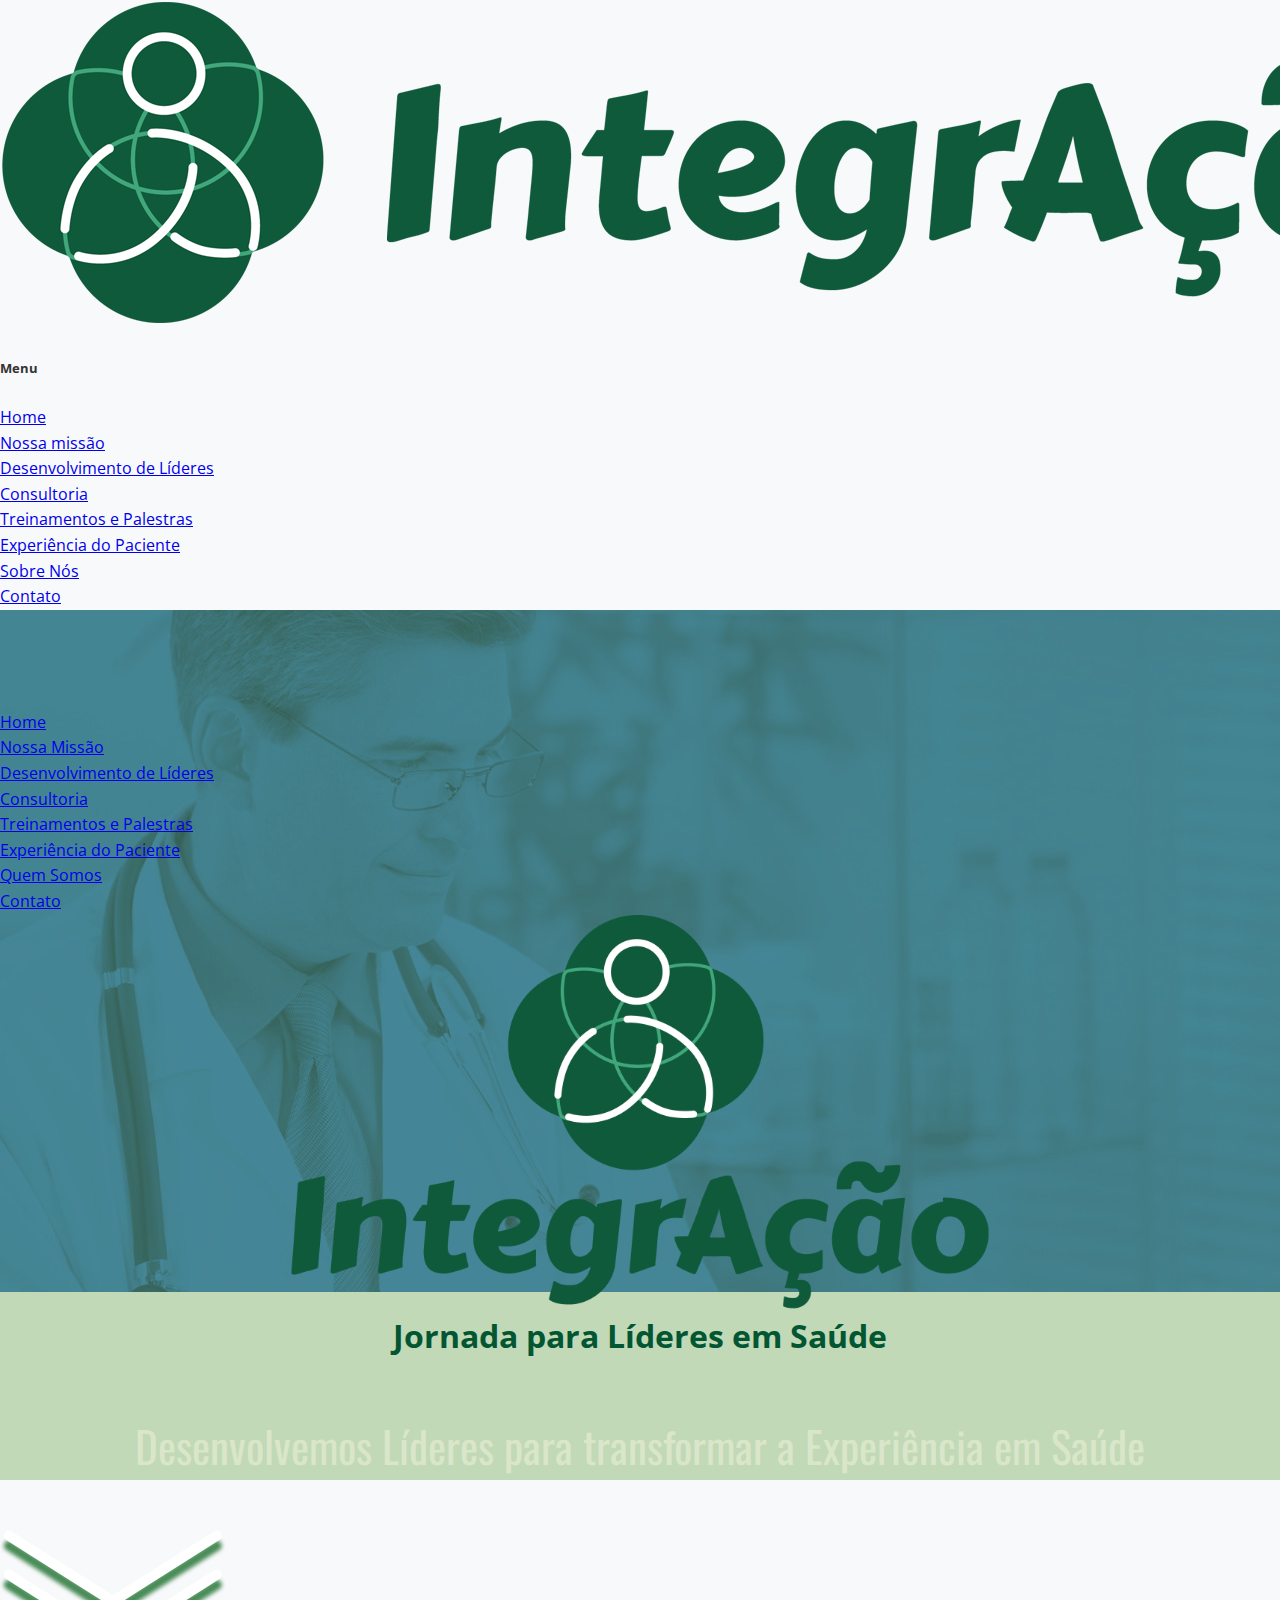
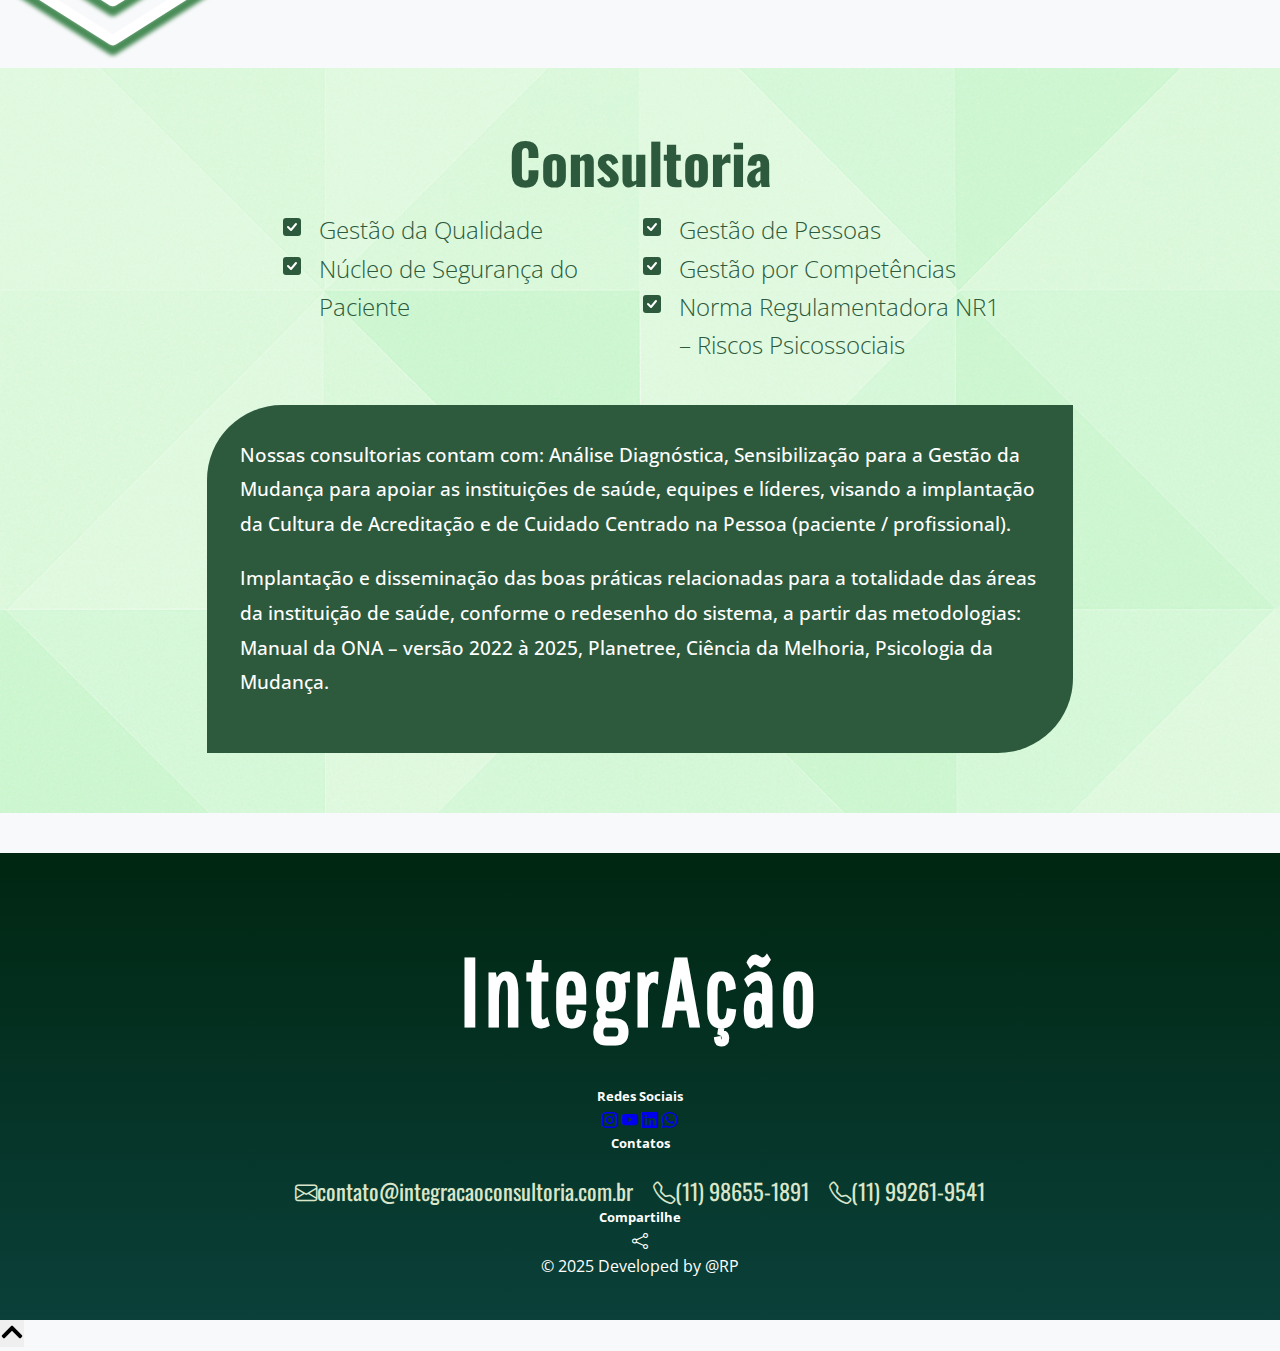
<file: consultoria.html>
<!doctype html>
<html lang="pt-br">

<head>
    <meta charset="utf-8">
    <meta name="viewport" content="width=device-width, initial-scale=1.0">
    <meta name="google-site-verification" content="e7RXTWO5wZ2KxzbtGyNmDHTne6k4O1JAfQ6vNEkvtI4" />

    <meta name="description"
        content="Cuidado centrado na Pessoa. 
    Aqui ensinamos profissionais de saúde a liderar pessoas e potencializar resultados, Experiência da Jornada do Paciente, Transformação da cultura para Colabores e muito mais. Nos siga em nossas redes sociais!">

    <meta property="og:title" content="Integração Consultoria">
    <meta property="og:description"
        content="Cuidado centrado na Pessoa. 
    Aqui ensinamos profissionais de saúde a liderar pessoas e potencializar resultados, Experiência da Jornada do Paciente, Transformação da cultura para Colabores e muito mais. Nos siga em nossas redes sociais!">
    <meta property="og:locale" content="pt_BR">
    <meta property="og:type" content="website">
    <meta property="og:url" content="https://integracaoconsultoria.com.br/">



    <link rel="stylesheet" href="assets/css/consultoria.css">
    <link href="https://unpkg.com/aos@2.3.1/dist/aos.css" rel="stylesheet">
    <link href="https://fonts.googleapis.com/icon?family=Material+Icons" rel="stylesheet">
    <link
        href="https://fonts.googleapis.com/css2?family=Pathway+Gothic+One&family=Open+Sans:wght@400;600;700&family=Oswald:wght@400;700&display=swap"
        rel="stylesheet">
    <link href="https://cdn.jsdelivr.net/npm/bootstrap@5.3.6/dist/css/bootstrap.min.css" rel="stylesheet"
        integrity="sha384-4Q6Gf2aSP4eDXB8Miphtr37CMZZQ5oXLH2yaXMJ2w8e2ZtHTl7GptT4jmndRuHDT" crossorigin="anonymous">
    <link rel="stylesheet" href="https://cdn.jsdelivr.net/npm/bootstrap-icons@1.10.5/font/bootstrap-icons.css">
    <link rel="stylesheet" href="https://cdn.jsdelivr.net/npm/bootstrap-icons@1.11.3/font/bootstrap-icons.min.css">
    <link rel="stylesheet" href="https://cdn.jsdelivr.net/npm/bootstrap-icons@1.13.1/font/bootstrap-icons.min.css">
    <link rel="shortcut icon" href="assets/img/favicon.ico">
    <link rel="preconnect" href="https://fonts.googleapis.com">
    <link rel="preconnect" href="https://fonts.gstatic.com" crossorigin>

    <title>Integração Consultoria</title>

    <script src="https://cdn.jsdelivr.net/npm/@popperjs/core@2.11.8/dist/umd/popper.min.js"
        integrity="sha384-I7E8VVD/ismYTF4hNIPjVp/Zjvgyol6VFvRkX/vR+Vc4jQkC+hVqc2pM8ODewa9r"
        crossorigin="anonymous"></script>
    <script defer src="https://cdn.jsdelivr.net/npm/bootstrap@5.3.6/dist/js/bootstrap.bundle.min.js"></script>
</head>

<body>
    <nav class="navbar bg-body fixed-top">
        <div class="container-fluid">
            <a class="navbar-brand" href="#"><img src="assets/img/logo-nav.png"></a>
            <button class="navbar-toggler" type="button" data-bs-toggle="offcanvas" data-bs-target="#offcanvasNavbar"
                aria-controls="offcanvasNavbar" aria-label="Toggle navigation">
                <span class="navbar-toggler-icon"></span>
            </button>
            <div class="offcanvas offcanvas-end" tabindex="-1" id="offcanvasNavbar"
                aria-labelledby="offcanvasNavbarLabel">
                <div class="offcanvas-header">
                    <h5 class="offcanvas-title" id="offcanvasNavbarLabel"><img class="logo-nav">Menu</h5>
                    <button type="button" class="btn-close" data-bs-dismiss="offcanvas" aria-label="Close"></button>
                </div>
                <div class="container">
                    <hr />
                </div>
                <div class="offcanvas-body">
                    <ul class="navbar-nav justify-content-end flex-grow-1 pe-3">
                        <li class="nav-item">
                            <a class="nav-link" href="index.html#">Home</a>
                        </li>
                        <li class="nav-item">
                            <a class="nav-link" href="index.html#missao">Nossa missão</a>
                        </li>
                        <li class="nav-item">
                            <a class="nav-link" href="lideres.html#lideres">Desenvolvimento de Líderes</a>
                        </li>
                        <li class="nav-item">
                            <a class="nav-link active" href="consultoria.html#consultoria">Consultoria</a>
                        </li>
                        <li class="nav-item">
                            <a class="nav-link" href="treinamentos.html#treinamentos">Treinamentos e Palestras</a>
                        </li>
                        <li class="nav-item">
                            <a class="nav-link" href="experiencia.html#experiencia">Experiência do Paciente</a>
                        </li>
                        <li class="nav-item">
                            <a class="nav-link" href="index.html#section06">Sobre Nós</a>
                        </li>
                        <li class="nav-item">
                            <a class="nav-link" href="index.html#contato">Contato</a>
                        </li>
                    </ul>
                </div>
            </div>
        </div>
    </nav>

    <!-- Navbar -->

    <div class="main-cointaner">
        <div class="background-wrapper">
            <header>
                <div class="fullyheader">
                    <section id="header">
                        <div class="nav-desktop">
                            <div class="container-fluid p-3 bg-opacity-100 m-auto fixed-top d-flex flex-column">
                                <ul class="nav nav-pills  nav-tabs gap-2 justify-content-center">
                                    <li class="nav-item"><a href="index.html#" class="nav-link text-light">Home</a></li>
                                    <li class="nav-item"><a href="index.html#missao" class="nav-link text-light">Nossa
                                            Missão</a></li>
                                    <li class="nav-item"><a href="lideres.html#lideres"
                                            class="nav-link text-light">Desenvolvimento de Líderes</a></li>
                                    <li class="nav-item"><a href="consultoria.html#consultoria"
                                            class="nav-link active text-light">Consultoria</a></li>
                                    <li class="nav-item"><a href="treinamentos.html#treinamentos"
                                            class="nav-link text-light">Treinamentos e Palestras</a></li>
                                    <li class="nav-item"><a href="experiencia.html#experiencia"
                                            class="nav-link text-light">Experiência do Paciente</a></li>
                                    <li class="nav-item"><a href="index.html#section06" class="nav-link text-light">Quem
                                            Somos</a></li>
                                    <li class="nav-item"><a href="index.html#contato"
                                            class="nav-link text-light">Contato</a></li>
                                </ul>
                            </div>
                        </div>

                        <div id="logo">
                            <img src="assets/img/logo-light.png" alt="Logo da Integração Consultoria">
                            <h1>Jornada para Líderes em Saúde</h1>
                            <h2>Desenvolvemos Líderes para transformar a Experiência em Saúde</h2>
                        </div>
                    </section>
                    <div id="downPage">
                        <img src="assets/img/down-arrow.png" title="Para baixo" alt="Seta indicando para baixo">
                    </div>
                </div>
            </header>
        </div>
        <main>
            <div id="consultoria">

                <!---------------------------------  CONSULTORIA ------------------------------------------>

                <section class="consultoria-section">
                    <div class="container">
                        <h1 class="main-title">Consultoria</h1>
                        <div class="consultoria-items">
                            <div class="consultoria-item">
                                <div class="consultoria-item-box">
                                    <div class="consultoria-sub-item">
                                        <div class="checkbox-icon">
                                            <svg width="24" height="24" viewBox="0 0 24 24" fill="none"
                                                xmlns="http://www.w3.org/2000/svg">
                                                <rect x="3" y="3" width="18" height="18" rx="3" fill="#2d5a3d" />
                                                <path d="M8 12L11 15L16 9" stroke="white" stroke-width="2"
                                                    stroke-linecap="round" stroke-linejoin="round" />
                                            </svg>
                                        </div>
                                        <p>Gestão da Qualidade</p>
                                    </div>
                                    <div class="consultoria-sub-item">
                                        <div class="checkbox-icon">
                                            <svg width="24" height="24" viewBox="0 0 24 24" fill="none"
                                                xmlns="http://www.w3.org/2000/svg">
                                                <rect x="3" y="3" width="18" height="18" rx="3" fill="#2d5a3d" />
                                                <path d="M8 12L11 15L16 9" stroke="white" stroke-width="2"
                                                    stroke-linecap="round" stroke-linejoin="round" />
                                            </svg>
                                        </div>
                                        <p>Núcleo de Segurança do Paciente</p>
                                    </div>
                                </div>
                            </div>
                            <div class="consultoria-item">
                                <div class="consultoria-item-box">
                                    <div class="consultoria-sub-item">
                                        <div class="checkbox-icon">
                                            <svg width="24" height="24" viewBox="0 0 24 24" fill="none"
                                                xmlns="http://www.w3.org/2000/svg">
                                                <rect x="3" y="3" width="18" height="18" rx="3" fill="#2d5a3d" />
                                                <path d="M8 12L11 15L16 9" stroke="white" stroke-width="2"
                                                    stroke-linecap="round" stroke-linejoin="round" />
                                            </svg>
                                        </div>
                                        <p>Gestão de Pessoas</p>
                                    </div>
                                    <div class="consultoria-sub-item">
                                        <div class="checkbox-icon">
                                            <svg width="24" height="24" viewBox="0 0 24 24" fill="none"
                                                xmlns="http://www.w3.org/2000/svg">
                                                <rect x="3" y="3" width="18" height="18" rx="3" fill="#2d5a3d" />
                                                <path d="M8 12L11 15L16 9" stroke="white" stroke-width="2"
                                                    stroke-linecap="round" stroke-linejoin="round" />
                                            </svg>
                                        </div>
                                        <p>Gestão por Competências</p>
                                    </div>
                                    <div class="consultoria-sub-item">
                                        <div class="checkbox-icon">
                                            <svg width="24" height="24" viewBox="0 0 24 24" fill="none"
                                                xmlns="http://www.w3.org/2000/svg">
                                                <rect x="3" y="3" width="18" height="18" rx="3" fill="#2d5a3d" />
                                                <path d="M8 12L11 15L16 9" stroke="white" stroke-width="2"
                                                    stroke-linecap="round" stroke-linejoin="round" />
                                            </svg>
                                        </div>
                                        <p>Norma Regulamentadora NR1 – Riscos Psicossociais</p>
                                    </div>
                                </div>
                            </div>
                        </div>
                        <div class="consultoria-group-text">
                            <p class="consultoria-text">
                                Nossas consultorias contam com: Análise Diagnóstica, Sensibilização para a Gestão da
                                Mudança para apoiar as instituições de saúde, equipes e líderes, visando a implantação
                                da Cultura de Acreditação e de Cuidado Centrado na Pessoa (paciente / profissional).
                            </p>
                            <p class="consultoria-text">
                                Implantação e disseminação das boas práticas relacionadas para a totalidade das áreas da
                                instituição de saúde, conforme o redesenho do sistema, a partir das metodologias: Manual
                                da ONA – versão 2022 à 2025, Planetree, Ciência da Melhoria, Psicologia da Mudança.
                            </p>
                        </div>
                    </div>
                </section>
            </div>

        </main>
        <footer class="border-top border-light">
            <div id="contato"></div>
            <div class="text-white text-center text-lg-start">

                <div class="text-center" style='font-family: "Pathway Gothic One", serif; letter-spacing: 4px'>
                    <h1 class="pt-3" style="font-weight: 700; font-size: 6em">IntegrAção</h1>
                </div>
                <div id="footerContent" class="container p-4">
                    <div id="footerSub" class="mt-4">
                        <div class="col-lg-4 col-md-12 mb-4 mb-md-0">
                            <h5 class="text-uppercase mb-4">Redes Sociais</h5>
                            <div class="mt-4">
                                <a class="btn btn-outline-light btn-floating m-1"
                                    href="https://www.instagram.com/vcmaislider/" target="_blank"
                                    rel="noopener noreferrer" role="button"><i class="bi bi-instagram"></i></a>
                                <a class="btn btn-outline-light btn-floating m-1"
                                    href="https://www.youtube.com/@vcmaislider/" target="_blank"
                                    rel="noopener noreferrer" role="button"><i class="bi bi-youtube"></i></a>
                                <a class="btn btn-outline-light btn-floating m-1"
                                    href="https://www.linkedin.com/company/integração-jornada-para-líderes-em-saúde"
                                    target="_blank" rel="noopener noreferrer" role="button"><i
                                        class="bi bi-linkedin"></i></a>
                                <a class="btn btn-outline-light btn-floating m-1"
                                    href="https://wa.me/5511992619541?text=Olá!%20Vi%20seu%20Site%20e%20gostaria%20de%20entrar%20em%20contato!"
                                    target="_blank" rel="noopener noreferrer" role="button"><i
                                        class="bi bi-whatsapp"></i></a>
                            </div>
                        </div>
                        <div id="contatos" class="col-lg-4 col-md-6 mb-4 mb-md-0">
                            <div class="contatosContent">
                                <h5 class="text-uppercase ml-3 mb-4 pb-1">Contatos</h5>

                                <ul>
                                    <li id="mail" class="mb-3">
                                        <span><i class="bi bi-envelope"></i></span><span
                                            class="ms-2">contato@integracaoconsultoria.com.br</span>
                                    </li>
                                    <li class="mb-3">
                                        <span><i class="bi bi-telephone"></i></span><span class="ms-2">(11)
                                            98655-1891</span>
                                    </li>
                                    <li class="mb-3">
                                        <span><i class="bi bi-telephone"></i></span><span class="ms-2">(11)
                                            99261-9541</span>
                                    </li>
                                </ul>
                            </div>
                        </div>
                        <div class="col-lg-4 col-md-12 mb-4 mb-md-0">
                            <div id="shareSpace">
                                <h5 class="text-uppercase mb-4">Compartilhe</h5>
                                <div>
                                    <a class="btn btn-outline-light btn-floating m-1" role="button"><i
                                            class="bi bi-share shareButton"></i></a>
                                </div>
                            </div>
                        </div>
                    </div>
                </div>
            </div>
            <div class="container">
                <hr class="footerdivider">
                <p>&copy; 2025 Developed by @RP</p>
            </div>
        </footer>

        <button onclick="topFunction()" id="myBtn" title="Go to top">
            <svg xmlns="http://www.w3.org/2000/svg" viewBox="0 0 448 512" fill="currentColor" stroke="currentColor"
                stroke-width="2" width="24" height="24">
                <path fill-rule="evenodd"
                    d="M241 130.5l194.3 194.3c9.4 9.4 9.4 24.6 0 33.9l-22.7 22.7c-9.4 9.4-24.5 9.4-33.9 0L224 227.5 69.3 381.5c-9.4 9.3-24.5 9.3-33.9 0l-22.7-22.7c-9.4-9.4-9.4-24.6 0-33.9L207 130.5c9.4-9.4 24.6-9.4 33.9 0z"
                    clip-rule="evenodd"></path>
            </svg>
            </svg>
        </button>
        <script type="text/javascript" src="assets/js/javascript.js"></script>
        <script src="https://unpkg.com/aos@next/dist/aos.js"></script>
        <script>
            AOS.init();
        </script>
</body>

</html>
</file>
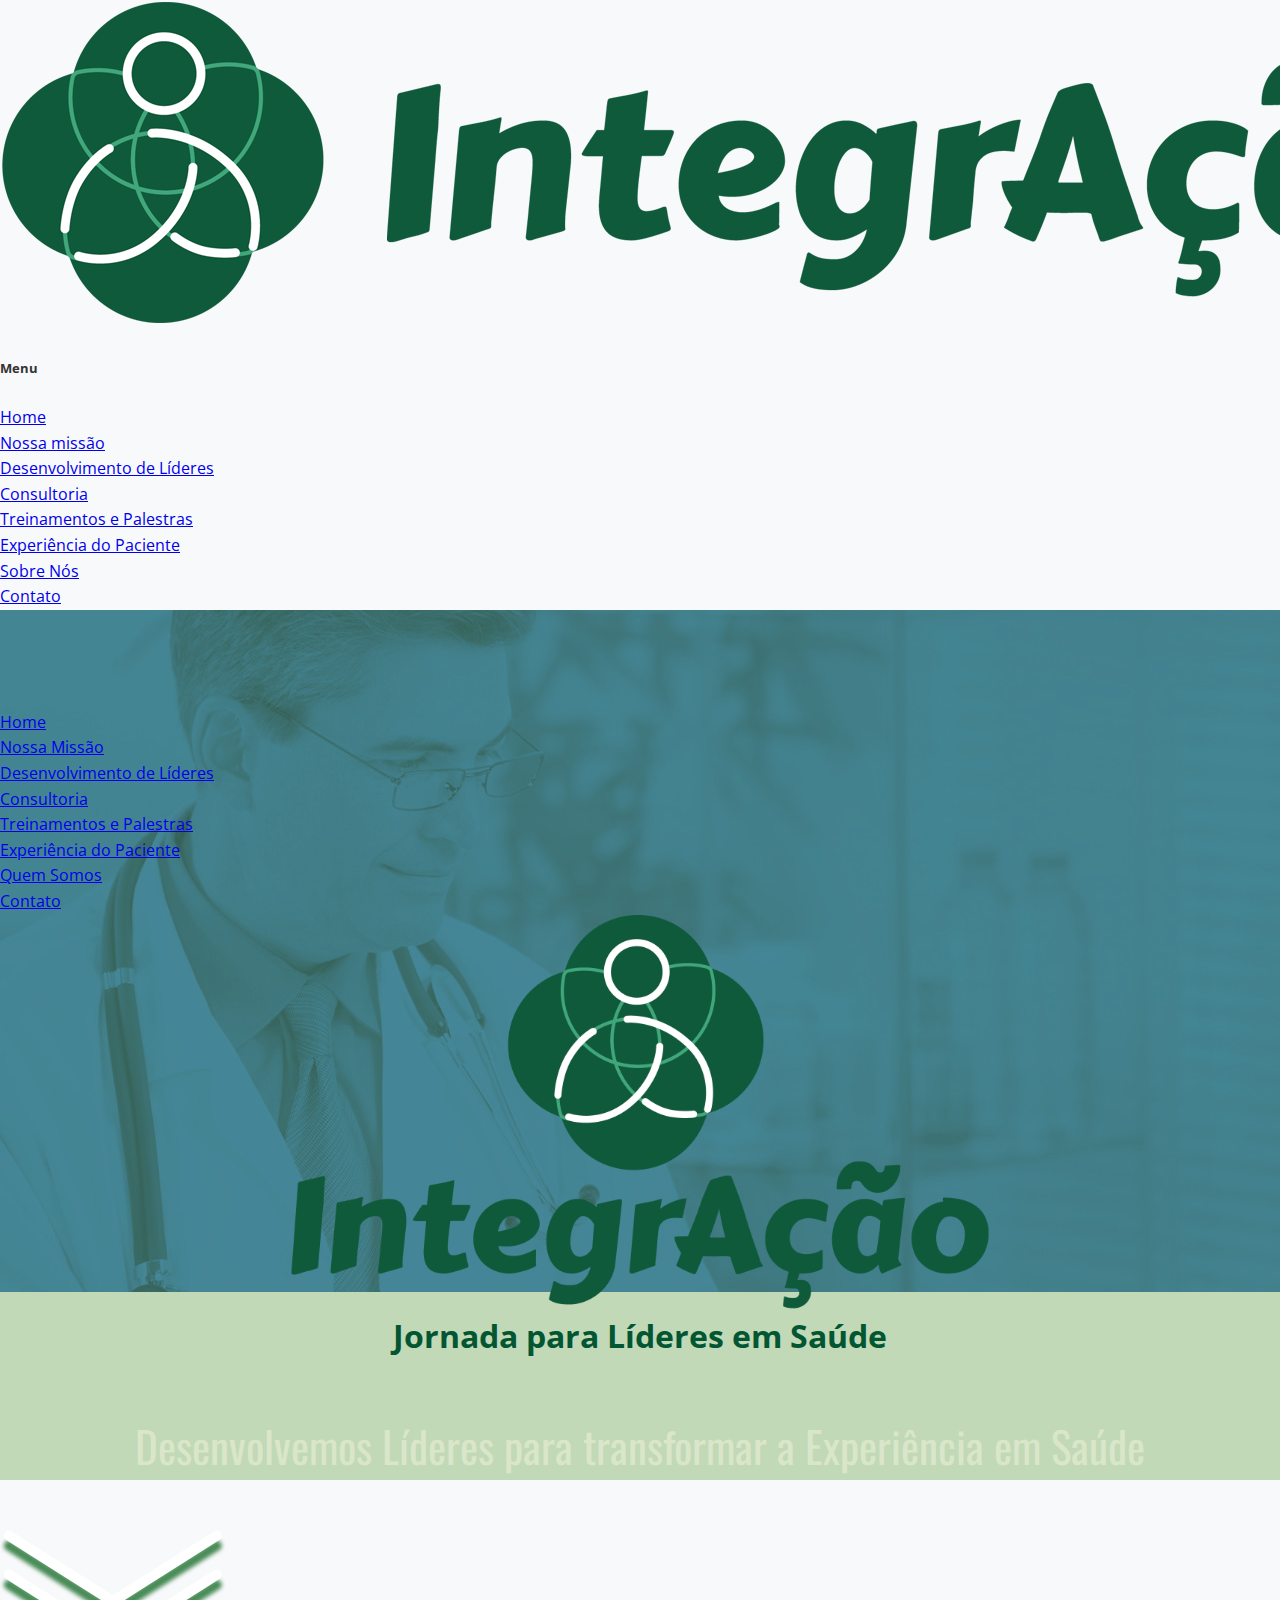
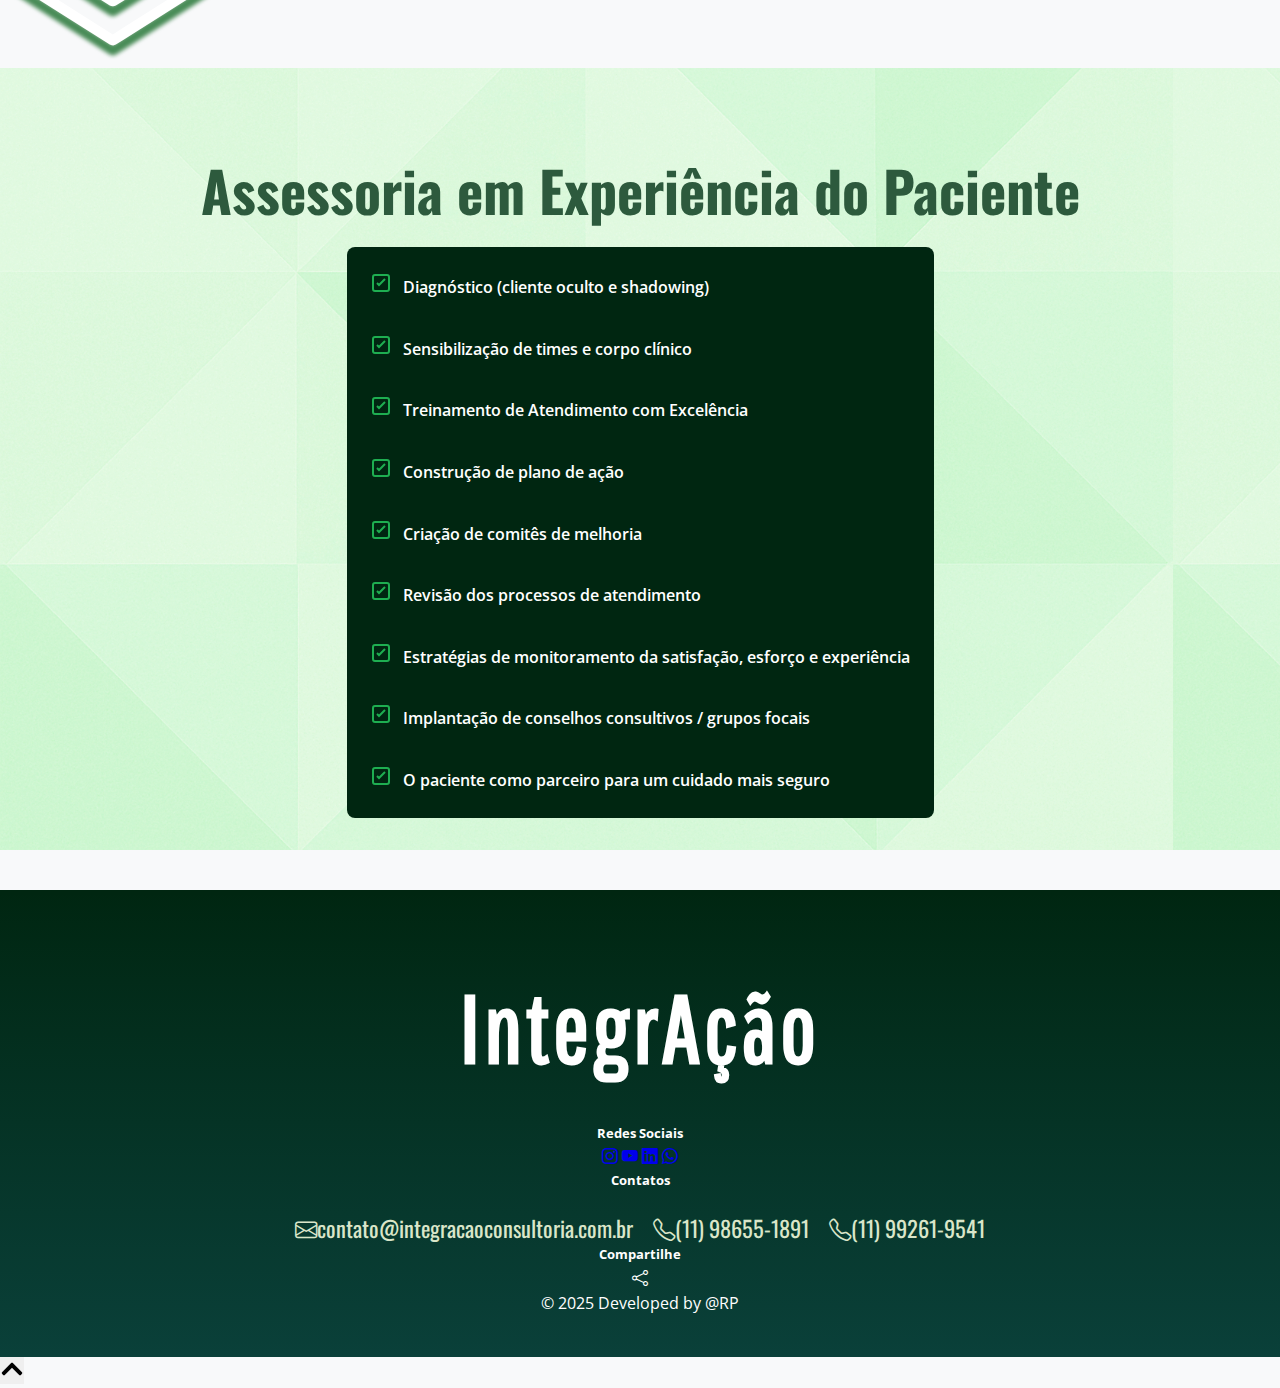
<file: experiencia.html>
<!doctype html>
<html lang="pt-br">

<head>
    <meta charset="utf-8">
    <meta name="viewport" content="width=device-width, initial-scale=1.0">
    <meta name="google-site-verification" content="e7RXTWO5wZ2KxzbtGyNmDHTne6k4O1JAfQ6vNEkvtI4" />

    <meta name="description"
        content="Cuidado centrado na Pessoa. 
    Aqui ensinamos profissionais de saúde a liderar pessoas e potencializar resultados, Experiência da Jornada do Paciente, Transformação da cultura para Colabores e muito mais. Nos siga em nossas redes sociais!">

    <meta property="og:title" content="Integração Consultoria">
    <meta property="og:description"
        content="Cuidado centrado na Pessoa. 
    Aqui ensinamos profissionais de saúde a liderar pessoas e potencializar resultados, Experiência da Jornada do Paciente, Transformação da cultura para Colabores e muito mais. Nos siga em nossas redes sociais!">
    <meta property="og:locale" content="pt_BR">
    <meta property="og:type" content="website">
    <meta property="og:url" content="https://integracaoconsultoria.com.br/">



    <link rel="stylesheet" href="assets/css/paciente.css">
    <link href="https://unpkg.com/aos@2.3.1/dist/aos.css" rel="stylesheet">
    <link href="https://fonts.googleapis.com/icon?family=Material+Icons" rel="stylesheet">
    <link
        href="https://fonts.googleapis.com/css2?family=Pathway+Gothic+One&family=Open+Sans:wght@400;600;700&family=Oswald:wght@400;700&display=swap"
        rel="stylesheet">
    <link href="https://cdn.jsdelivr.net/npm/bootstrap@5.3.6/dist/css/bootstrap.min.css" rel="stylesheet"
        integrity="sha384-4Q6Gf2aSP4eDXB8Miphtr37CMZZQ5oXLH2yaXMJ2w8e2ZtHTl7GptT4jmndRuHDT" crossorigin="anonymous">
    <link rel="stylesheet" href="https://cdn.jsdelivr.net/npm/bootstrap-icons@1.10.5/font/bootstrap-icons.css">
    <link rel="stylesheet" href="https://cdn.jsdelivr.net/npm/bootstrap-icons@1.11.3/font/bootstrap-icons.min.css">
    <link rel="stylesheet" href="https://cdn.jsdelivr.net/npm/bootstrap-icons@1.13.1/font/bootstrap-icons.min.css">
    <link rel="shortcut icon" href="assets/img/favicon.ico">
    <link rel="preconnect" href="https://fonts.googleapis.com">
    <link rel="preconnect" href="https://fonts.gstatic.com" crossorigin>

    <title>Integração Consultoria</title>

    <script src="https://cdn.jsdelivr.net/npm/@popperjs/core@2.11.8/dist/umd/popper.min.js"
        integrity="sha384-I7E8VVD/ismYTF4hNIPjVp/Zjvgyol6VFvRkX/vR+Vc4jQkC+hVqc2pM8ODewa9r"
        crossorigin="anonymous"></script>
    <script defer src="https://cdn.jsdelivr.net/npm/bootstrap@5.3.6/dist/js/bootstrap.bundle.min.js"></script>
</head>

<body>
    <nav class="navbar bg-body fixed-top">
        <div class="container-fluid">
            <a class="navbar-brand" href="#"><img src="assets/img/logo-nav.png"></a>
            <button class="navbar-toggler" type="button" data-bs-toggle="offcanvas" data-bs-target="#offcanvasNavbar"
                aria-controls="offcanvasNavbar" aria-label="Toggle navigation">
                <span class="navbar-toggler-icon"></span>
            </button>
            <div class="offcanvas offcanvas-end" tabindex="-1" id="offcanvasNavbar"
                aria-labelledby="offcanvasNavbarLabel">
                <div class="offcanvas-header">
                    <h5 class="offcanvas-title" id="offcanvasNavbarLabel"><img class="logo-nav">Menu</h5>
                    <button type="button" class="btn-close" data-bs-dismiss="offcanvas" aria-label="Close"></button>
                </div>
                <div class="container">
                    <hr />
                </div>
                <div class="offcanvas-body">
                    <ul class="navbar-nav justify-content-end flex-grow-1 pe-3">
                        <li class="nav-item">
                            <a class="nav-link" href="index.html#">Home</a>
                        </li>
                        <li class="nav-item">
                            <a class="nav-link" href="index.html#missao">Nossa missão</a>
                        </li>
                        <li class="nav-item">
                            <a class="nav-link" href="lideres.html#lideres">Desenvolvimento de Líderes</a>
                        </li>
                        <li class="nav-item">
                            <a class="nav-link" href="consultoria.html#consultoria">Consultoria</a>
                        </li>
                        <li class="nav-item">
                            <a class="nav-link" href="treinamentos.html#treinamentos">Treinamentos e Palestras</a>
                        </li>
                        <li class="nav-item">
                            <a class="nav-link active" href="experiencia.html#experiencia">Experiência do Paciente</a>
                        </li>
                        <li class="nav-item">
                            <a class="nav-link" href="index.html#section06">Sobre Nós</a>
                        </li>
                        <li class="nav-item">
                            <a class="nav-link" href="index.html#contato">Contato</a>
                        </li>
                    </ul>
                </div>
            </div>
        </div>
    </nav>

    <!-- Navbar -->

    <div class="main-cointaner">
        <div class="background-wrapper">
            <header>
                <div class="fullyheader">
                    <section id="header">
                        <div class="nav-desktop">
                            <div class="container-fluid p-3 bg-opacity-100 m-auto fixed-top d-flex flex-column">
                                <ul class="nav nav-pills  nav-tabs gap-2 justify-content-center">
                                    <li class="nav-item"><a href="index.html#" class="nav-link text-light">Home</a></li>
                                    <li class="nav-item"><a href="index.html#missao" class="nav-link text-light">Nossa
                                            Missão</a></li>
                                    <li class="nav-item"><a href="lideres.html#lideres"
                                            class="nav-link text-light">Desenvolvimento de Líderes</a></li>
                                    <li class="nav-item"><a href="consultoria.html#consultoria"
                                            class="nav-link text-light">Consultoria</a></li>
                                    <li class="nav-item"><a href="treinamentos.html#treinamentos"
                                            class="nav-link text-light">Treinamentos e Palestras</a></li>
                                    <li class="nav-item"><a href="experiencia.html#experiencia"
                                            class="nav-link active text-light">Experiência do Paciente</a></li>
                                    <li class="nav-item"><a href="index.html#section06" class="nav-link text-light">Quem
                                            Somos</a></li>
                                    <li class="nav-item"><a href="index.html#contato"
                                            class="nav-link text-light">Contato</a></li>
                                </ul>
                            </div>
                        </div>

                        <div id="logo">
                            <img src="assets/img/logo-light.png" alt="Logo da Integração Consultoria">
                            <h1>Jornada para Líderes em Saúde</h1>
                            <h2>Desenvolvemos Líderes para transformar a Experiência em Saúde</h2>
                        </div>
                    </section>
                    <div id="downPage">
                        <img src="assets/img/down-arrow.png" title="Para baixo" alt="Seta indicando para baixo">
                    </div>
                </div>
            </header>
        </div>
        <main>
            <!--    -------------------------------  EXPERIÊNCIA DO PACIENTE ---------------------------------------- -->

            <section class="experiencia-section">
                <div id="experiencia"></div>
                <div class="container">
                    <!-- Título principal -->
                    <div class="header-section">
                        <h1 class="main-title">Assessoria em Experiência do Paciente</h1>
                    </div>

                    <!-- Conteúdo principal -->
                    <div class="xp-content-section">
                        <div class="xp-main-categories">
                            <div class="xp-category-item">
                                <div class="xp-checkbox-icon">
                                    <svg width="20" height="20" viewBox="0 0 20 20" fill="none"
                                        xmlns="http://www.w3.org/2000/svg">
                                        <rect x="2" y="2" width="16" height="16" rx="2" stroke="#1eae51"
                                            stroke-width="2" fill="none" />
                                        <path d="M6 10l2 2 6-6" stroke="#1eae51" stroke-width="2" fill="none" />
                                    </svg>
                                </div>
                                <span class="xp-category-text">Diagnóstico (cliente oculto e shadowing)</span>
                            </div>
                            <div class="xp-category-item">
                                <div class="xp-checkbox-icon">
                                    <svg width="20" height="20" viewBox="0 0 20 20" fill="none"
                                        xmlns="http://www.w3.org/2000/svg">
                                        <rect x="2" y="2" width="16" height="16" rx="2" stroke="#1eae51"
                                            stroke-width="2" fill="none" />
                                        <path d="M6 10l2 2 6-6" stroke="#1eae51" stroke-width="2" fill="none" />
                                    </svg>
                                </div>
                                <span class="xp-category-text">Sensibilização de times e corpo clínico</span>
                            </div>
                            <div class="xp-category-item">
                                <div class="xp-checkbox-icon">
                                    <svg width="20" height="20" viewBox="0 0 20 20" fill="none"
                                        xmlns="http://www.w3.org/2000/svg">
                                        <rect x="2" y="2" width="16" height="16" rx="2" stroke="#1eae51"
                                            stroke-width="2" fill="none" />
                                        <path d="M6 10l2 2 6-6" stroke="#1eae51" stroke-width="2" fill="none" />
                                    </svg>
                                </div>
                                <span class="xp-category-text">Treinamento de Atendimento com Excelência</span>
                            </div>

                            <div class="xp-category-item">
                                <div class="xp-checkbox-icon">
                                    <svg width="20" height="20" viewBox="0 0 20 20" fill="none"
                                        xmlns="http://www.w3.org/2000/svg">
                                        <rect x="2" y="2" width="16" height="16" rx="2" stroke="#1eae51"
                                            stroke-width="2" fill="none" />
                                        <path d="M6 10l2 2 6-6" stroke="#1eae51" stroke-width="2" fill="none" />
                                    </svg>
                                </div>
                                <span class="xp-category-text">Construção de plano de ação</span>
                            </div>

                            <div class="xp-category-item">
                                <div class="xp-checkbox-icon">
                                    <svg width="20" height="20" viewBox="0 0 20 20" fill="none"
                                        xmlns="http://www.w3.org/2000/svg">
                                        <rect x="2" y="2" width="16" height="16" rx="2" stroke="#1eae51"
                                            stroke-width="2" fill="none" />
                                        <path d="M6 10l2 2 6-6" stroke="#1eae51" stroke-width="2" fill="none" />
                                    </svg>
                                </div>
                                <span class="xp-category-text">Criação de comitês de melhoria</span>
                            </div>

                            <div class="xp-category-item">
                                <div class="xp-checkbox-icon">
                                    <svg width="20" height="20" viewBox="0 0 20 20" fill="none"
                                        xmlns="http://www.w3.org/2000/svg">
                                        <rect x="2" y="2" width="16" height="16" rx="2" stroke="#1eae51"
                                            stroke-width="2" fill="none" />
                                        <path d="M6 10l2 2 6-6" stroke="#1eae51" stroke-width="2" fill="none" />
                                    </svg>
                                </div>
                                <span class="xp-category-text">Revisão dos processos de atendimento</span>
                            </div>

                            <div class="xp-category-item">
                                <div class="xp-checkbox-icon">
                                    <svg width="20" height="20" viewBox="0 0 20 20" fill="none"
                                        xmlns="http://www.w3.org/2000/svg">
                                        <rect x="2" y="2" width="16" height="16" rx="2" stroke="#1eae51"
                                            stroke-width="2" fill="none" />
                                        <path d="M6 10l2 2 6-6" stroke="#1eae51" stroke-width="2" fill="none" />
                                    </svg>
                                </div>
                                <span class="xp-category-text">Estratégias de monitoramento da satisfação, esforço e
                                    experiência</span>
                            </div>

                            <div class="xp-category-item">
                                <div class="xp-checkbox-icon">
                                    <svg width="20" height="20" viewBox="0 0 20 20" fill="none"
                                        xmlns="http://www.w3.org/2000/svg">
                                        <rect x="2" y="2" width="16" height="16" rx="2" stroke="#1eae51"
                                            stroke-width="2" fill="none" />
                                        <path d="M6 10l2 2 6-6" stroke="#1eae51" stroke-width="2" fill="none" />
                                    </svg>
                                </div>
                                <span class="xp-category-text">Implantação de conselhos consultivos / grupos
                                    focais</span>
                            </div>

                            <div class="xp-category-item">
                                <div class="xp-checkbox-icon">
                                    <svg width="20" height="20" viewBox="0 0 20 20" fill="none"
                                        xmlns="http://www.w3.org/2000/svg">
                                        <rect x="2" y="2" width="16" height="16" rx="2" stroke="#1eae51"
                                            stroke-width="2" fill="none" />
                                        <path d="M6 10l2 2 6-6" stroke="#1eae51" stroke-width="2" fill="none" />
                                    </svg>
                                </div>
                                <span class="xp-category-text">O paciente como parceiro para um cuidado mais
                                    seguro</span>
                            </div>


                        </div>
                    </div>
            </section>
    </div>

    </main>
    <footer class="border-top border-light">
        <div id="contato"></div>
        <div class="text-white text-center text-lg-start">

            <div class="text-center" style='font-family: "Pathway Gothic One", serif; letter-spacing: 4px'>
                <h1 class="pt-3" style="font-weight: 700; font-size: 6em">IntegrAção</h1>
            </div>
            <div id="footerContent" class="container p-4">
                <div id="footerSub" class="mt-4">
                    <div class="col-lg-4 col-md-12 mb-4 mb-md-0">
                        <h5 class="text-uppercase mb-4">Redes Sociais</h5>
                        <div class="mt-4">
                            <a class="btn btn-outline-light btn-floating m-1"
                                href="https://www.instagram.com/vcmaislider/" target="_blank" rel="noopener noreferrer"
                                role="button"><i class="bi bi-instagram"></i></a>
                            <a class="btn btn-outline-light btn-floating m-1"
                                href="https://www.youtube.com/@vcmaislider/" target="_blank" rel="noopener noreferrer"
                                role="button"><i class="bi bi-youtube"></i></a>
                            <a class="btn btn-outline-light btn-floating m-1"
                                href="https://www.linkedin.com/company/integração-jornada-para-líderes-em-saúde"
                                target="_blank" rel="noopener noreferrer" role="button"><i
                                    class="bi bi-linkedin"></i></a>
                            <a class="btn btn-outline-light btn-floating m-1"
                                href="https://wa.me/5511992619541?text=Olá!%20Vi%20seu%20Site%20e%20gostaria%20de%20entrar%20em%20contato!"
                                target="_blank" rel="noopener noreferrer" role="button"><i
                                    class="bi bi-whatsapp"></i></a>
                        </div>
                    </div>
                    <div id="contatos" class="col-lg-4 col-md-6 mb-4 mb-md-0">
                        <div class="contatosContent">
                            <h5 class="text-uppercase ml-3 mb-4 pb-1">Contatos</h5>

                            <ul>
                                <li id="mail" class="mb-3">
                                    <span><i class="bi bi-envelope"></i></span><span
                                        class="ms-2">contato@integracaoconsultoria.com.br</span>
                                </li>
                                <li class="mb-3">
                                    <span><i class="bi bi-telephone"></i></span><span class="ms-2">(11)
                                        98655-1891</span>
                                </li>
                                <li class="mb-3">
                                    <span><i class="bi bi-telephone"></i></span><span class="ms-2">(11)
                                        99261-9541</span>
                                </li>
                            </ul>
                        </div>
                    </div>
                    <div class="col-lg-4 col-md-12 mb-4 mb-md-0">
                        <div id="shareSpace">
                            <h5 class="text-uppercase mb-4">Compartilhe</h5>
                            <div>
                                <a class="btn btn-outline-light btn-floating m-1" role="button"><i
                                        class="bi bi-share shareButton"></i></a>
                            </div>
                        </div>
                    </div>
                </div>
            </div>
        </div>
        <div class="container">
            <hr class="footerdivider">
            <p>&copy; 2025 Developed by @RP</p>
        </div>
    </footer>


    <button onclick="topFunction()" id="myBtn" title="Go to top">
        <svg xmlns="http://www.w3.org/2000/svg" viewBox="0 0 448 512" fill="currentColor" stroke="currentColor"
            stroke-width="2" width="24" height="24">
            <path fill-rule="evenodd"
                d="M241 130.5l194.3 194.3c9.4 9.4 9.4 24.6 0 33.9l-22.7 22.7c-9.4 9.4-24.5 9.4-33.9 0L224 227.5 69.3 381.5c-9.4 9.3-24.5 9.3-33.9 0l-22.7-22.7c-9.4-9.4-9.4-24.6 0-33.9L207 130.5c9.4-9.4 24.6-9.4 33.9 0z"
                clip-rule="evenodd"></path>
        </svg>
        </svg>
    </button>

    <script type="text/javascript" src="assets/js/javascript.js"></script>
    <script src="https://unpkg.com/aos@next/dist/aos.js"></script>
    <script>
        AOS.init();
    </script>
</body>

</html>
</file>
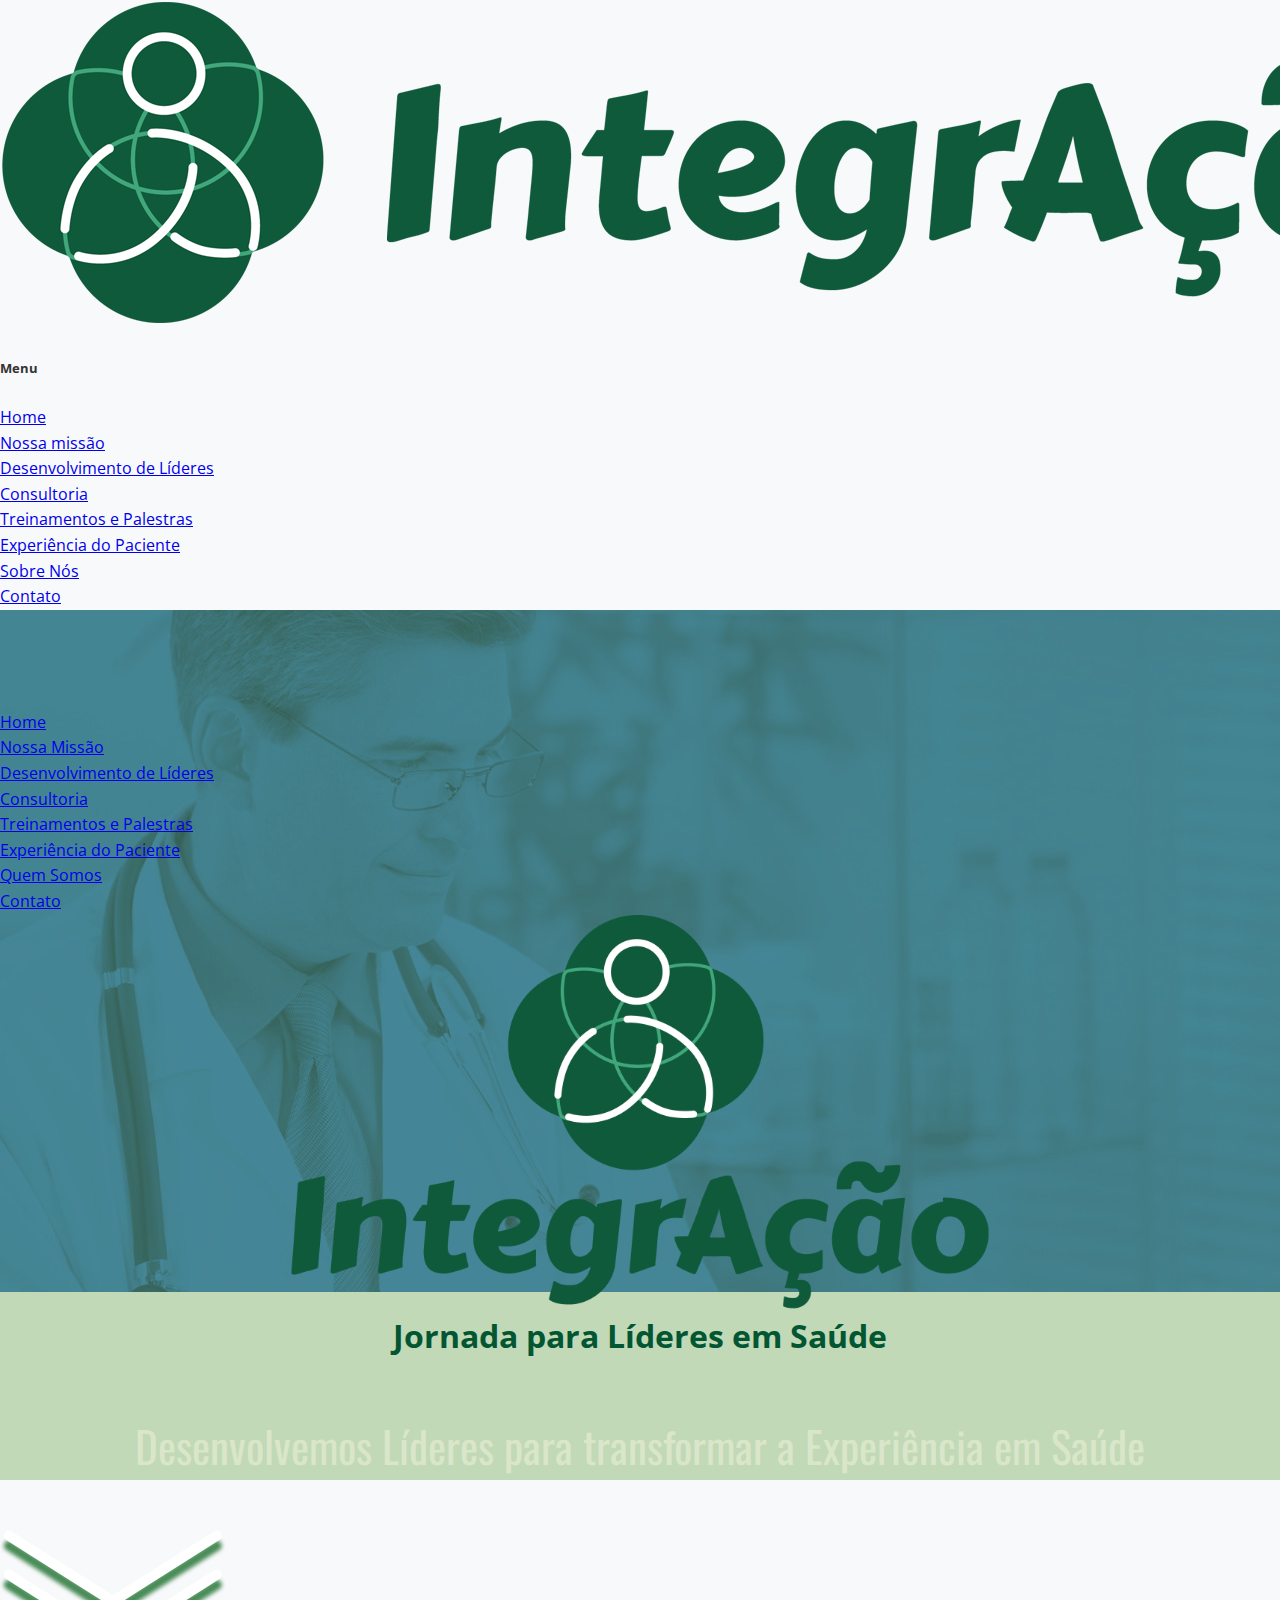
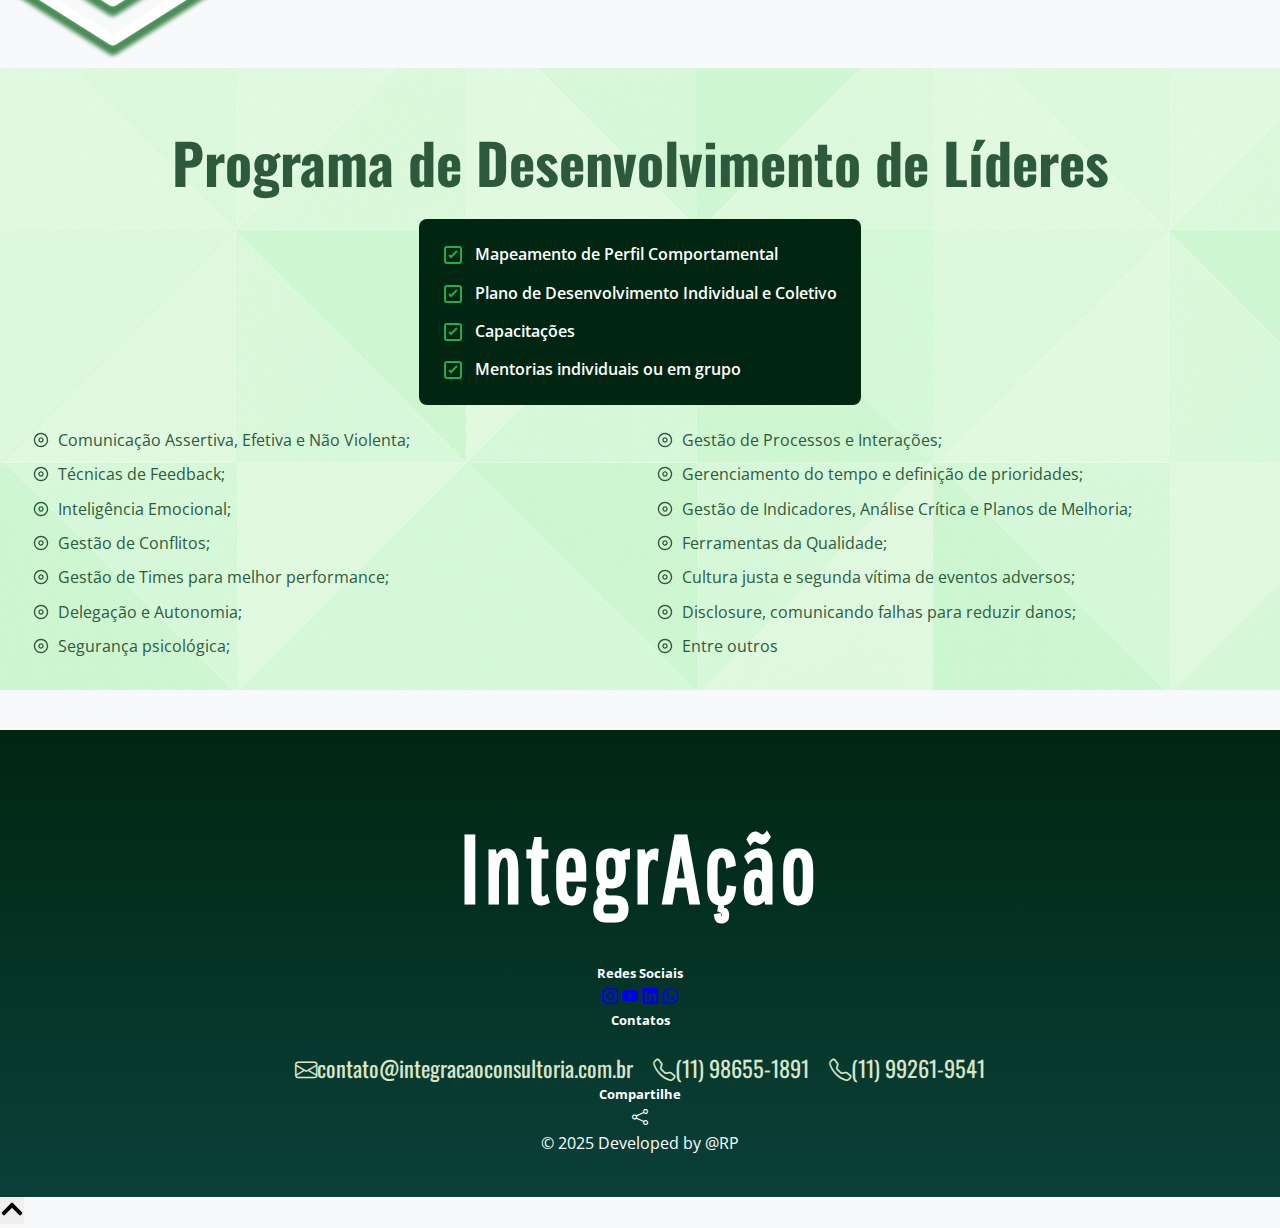
<file: lideres.html>
<!doctype html>
<html lang="pt-br">

<head>
    <meta charset="utf-8">
    <meta name="viewport" content="width=device-width, initial-scale=1.0">
    <meta name="google-site-verification" content="e7RXTWO5wZ2KxzbtGyNmDHTne6k4O1JAfQ6vNEkvtI4" />

    <meta name="description"
        content="Cuidado centrado na Pessoa. 
    Aqui ensinamos profissionais de saúde a liderar pessoas e potencializar resultados, Experiência da Jornada do Paciente, Transformação da cultura para Colabores e muito mais. Nos siga em nossas redes sociais!">

    <meta property="og:title" content="Integração Consultoria">
    <meta property="og:description"
        content="Cuidado centrado na Pessoa. 
    Aqui ensinamos profissionais de saúde a liderar pessoas e potencializar resultados, Experiência da Jornada do Paciente, Transformação da cultura para Colabores e muito mais. Nos siga em nossas redes sociais!">
    <meta property="og:locale" content="pt_BR">
    <meta property="og:type" content="website">
    <meta property="og:url" content="https://integracaoconsultoria.com.br/">



    <link rel="stylesheet" href="assets/css/lideres.css">
    <link href="https://unpkg.com/aos@2.3.1/dist/aos.css" rel="stylesheet">
    <link href="https://fonts.googleapis.com/icon?family=Material+Icons" rel="stylesheet">
    <link
        href="https://fonts.googleapis.com/css2?family=Pathway+Gothic+One&family=Open+Sans:wght@400;600;700&family=Oswald:wght@400;700&display=swap"
        rel="stylesheet">
    <link href="https://cdn.jsdelivr.net/npm/bootstrap@5.3.6/dist/css/bootstrap.min.css" rel="stylesheet"
        integrity="sha384-4Q6Gf2aSP4eDXB8Miphtr37CMZZQ5oXLH2yaXMJ2w8e2ZtHTl7GptT4jmndRuHDT" crossorigin="anonymous">
    <link rel="stylesheet" href="https://cdn.jsdelivr.net/npm/bootstrap-icons@1.10.5/font/bootstrap-icons.css">
    <link rel="stylesheet" href="https://cdn.jsdelivr.net/npm/bootstrap-icons@1.11.3/font/bootstrap-icons.min.css">
    <link rel="stylesheet" href="https://cdn.jsdelivr.net/npm/bootstrap-icons@1.13.1/font/bootstrap-icons.min.css">
    <link rel="shortcut icon" href="assets/img/favicon.ico">
    <link rel="preconnect" href="https://fonts.googleapis.com">
    <link rel="preconnect" href="https://fonts.gstatic.com" crossorigin>

    <title>Integração Consultoria</title>

    <script src="https://cdn.jsdelivr.net/npm/@popperjs/core@2.11.8/dist/umd/popper.min.js"
        integrity="sha384-I7E8VVD/ismYTF4hNIPjVp/Zjvgyol6VFvRkX/vR+Vc4jQkC+hVqc2pM8ODewa9r"
        crossorigin="anonymous"></script>
    <script defer src="https://cdn.jsdelivr.net/npm/bootstrap@5.3.6/dist/js/bootstrap.bundle.min.js"></script>
</head>

<body>
    <nav class="navbar bg-body fixed-top">
        <div class="container-fluid">
            <a class="navbar-brand" href="#"><img src="assets/img/logo-nav.png"></a>
            <button class="navbar-toggler" type="button" data-bs-toggle="offcanvas" data-bs-target="#offcanvasNavbar"
                aria-controls="offcanvasNavbar" aria-label="Toggle navigation">
                <span class="navbar-toggler-icon"></span>
            </button>
            <div class="offcanvas offcanvas-end" tabindex="-1" id="offcanvasNavbar"
                aria-labelledby="offcanvasNavbarLabel">
                <div class="offcanvas-header">
                    <h5 class="offcanvas-title" id="offcanvasNavbarLabel"><img class="logo-nav">Menu</h5>
                    <button type="button" class="btn-close" data-bs-dismiss="offcanvas" aria-label="Close"></button>
                </div>
                <div class="container">
                    <hr />
                </div>
                <div class="offcanvas-body">
                    <ul class="navbar-nav justify-content-end flex-grow-1 pe-3">
                        <li class="nav-item" data-bs-dismiss="offcanvas">
                            <a class="nav-link" href="index.html#">Home</a>
                        </li>
                         <li class="nav-item" data-bs-dismiss="offcanvas">
                            <a class="nav-link" href="index.html#missao">Nossa missão</a>
                        </li>
                        <li class="nav-item">
                            <a class="nav-link active" aria-current="page" href="lideres.html#lideres">Desenvolvimento de Líderes</a>
                        </li>
                        <li class="nav-item">
                            <a class="nav-link" href="consultoria.html#consultoria">Consultoria</a>
                        </li>
                        <li class="nav-item">
                            <a class="nav-link" href="treinamentos.html#treinamentos">Treinamentos e Palestras</a>
                        </li>
                        <li class="nav-item">
                            <a class="nav-link" href="experiencia.html#experiencia">Experiência do Paciente</a>
                        </li>
                        <li class="nav-item" data-bs-dismiss="offcanvas">
                            <a class="nav-link" href="index.html#section06">Sobre Nós</a>
                        </li>
                        <li class="nav-item" data-bs-dismiss="offcanvas">
                            <a class="nav-link" href="index.html#contato">Contato</a>
                        </li>
                    </ul>
                </div>
            </div>
        </div>
    </nav>

    <!-- Navbar -->

    <div class="main-cointaner">
        <div class="background-wrapper">
            <header>
                <div class="fullyheader">
                    <section id="header">
                        <div class="nav-desktop">
                            <div class="container-fluid p-3 bg-opacity-100 m-auto fixed-top d-flex flex-column">
                                <ul class="nav nav-pills  nav-tabs gap-2 justify-content-center">
                                    <li class="nav-item"><a href="index.html#"
                                            class="nav-link text-light">Home</a></li>
                                    <li class="nav-item"><a href="index.html#missao"
                                            class="nav-link text-light">Nossa Missão</a></li>
                                    <li class="nav-item"><a href="lideres.html#lideres" aria-current="page"
                                            class="nav-link active text-light">Desenvolvimento de Líderes</a></li>
                                    <li class="nav-item"><a href="consultoria.html#consultoria"
                                            class="nav-link text-light">Consultoria</a></li>
                                    <li class="nav-item"><a href="treinamentos.html#treinamentos"
                                            class="nav-link text-light">Treinamentos e Palestras</a></li>
                                    <li class="nav-item"><a href="experiencia.html#experiencia"
                                            class="nav-link text-light">Experiência do Paciente</a></li>
                                    <li class="nav-item"><a href="index.html#section06"
                                        class="nav-link text-light">Quem Somos</a></li>
                                    <li class="nav-item"><a href="index.html#contato"
                                            class="nav-link text-light">Contato</a></li>
                                </ul>
                            </div>
                        </div>

                        <div id="logo">
                            <img src="assets/img/logo-light.png" alt="Logo da Integração Consultoria">
                            <h1>Jornada para Líderes em Saúde</h1>
                            <h2>Desenvolvemos Líderes para transformar a Experiência em Saúde</h2>
                        </div>
                    </section>
                    <div id="downPage">
                        <img src="assets/img/down-arrow.png" title="Para baixo" alt="Seta indicando para baixo">
                    </div>
                </div>
            </header>
        </div>
        <main>
            <div id="lideres">

<!--    -------------------------------  PROGRAMA DE DESENVOLVIMENTO DE LÍDERES ---------------------------------------- -->

<section class="programa-lideres-section">
        <div class="container">
            <!-- Título principal -->
            <div class="header-section">
                <h1 class="main-title">Programa de Desenvolvimento de Líderes</h1>
            </div>

            <!-- Conteúdo principal -->
             <div class="center-main-categories">
                <div class="main-categories">
                    <div class="category-item">
                        <div class="checkbox-icon">
                            <svg width="20" height="20" viewBox="0 0 20 20" fill="none" xmlns="http://www.w3.org/2000/svg">
                                <rect x="2" y="2" width="16" height="16" rx="2" stroke="#1eae51" stroke-width="2" fill="none"/>
                                <path d="M6 10l2 2 6-6" stroke="#1eae51" stroke-width="2" fill="none"/>
                            </svg>
                        </div>
                        <span class="category-text">Mapeamento de Perfil Comportamental</span>
                    </div>
                    
                    <div class="category-item">
                        <div class="checkbox-icon">
                            <svg width="20" height="20" viewBox="0 0 20 20" fill="none" xmlns="http://www.w3.org/2000/svg">
                                <rect x="2" y="2" width="16" height="16" rx="2" stroke="#1eae51" stroke-width="2" fill="none"/>
                                <path d="M6 10l2 2 6-6" stroke="#1eae51" stroke-width="2" fill="none"/>
                            </svg>
                        </div>
                        <span class="category-text">Plano de Desenvolvimento Individual e Coletivo</span>
                    </div>
                    
                    <div class="category-item">
                        <div class="checkbox-icon">
                            <svg width="20" height="20" viewBox="0 0 20 20" fill="none" xmlns="http://www.w3.org/2000/svg">
                                <rect x="2" y="2" width="16" height="16" rx="2" stroke="#1eae51" stroke-width="2" fill="none"/>
                                <path d="M6 10l2 2 6-6" stroke="#1eae51" stroke-width="2" fill="none"/>
                            </svg>
                        </div>
                        <span class="category-text">Capacitações</span>
                    </div>
                    
                    <div class="category-item">
                        <div class="checkbox-icon">
                            <svg width="20" height="20" viewBox="0 0 20 20" fill="none" xmlns="http://www.w3.org/2000/svg">
                                <rect x="2" y="2" width="16" height="16" rx="2" stroke="#1eae51" stroke-width="2" fill="none"/>
                                <path d="M6 10l2 2 6-6" stroke="#1eae51" stroke-width="2" fill="none"/>
                            </svg>
                        </div>
                        <span class="category-text">Mentorias individuais ou em grupo</span>
                    </div>
                </div>
            </div>
            <div class="content-section">
                <!-- Coluna esquerda - Principais categorias -->

                <!-- Colunas de detalhes -->
                <div class="details-section">
                    <!-- Coluna esquerda de detalhes -->
                    <div class="details-column">
                        <div class="detail-item">
                            <div class="detail-checkbox">
                                <svg xmlns="http://www.w3.org/2000/svg" height="18" width="18" viewBox="0 0 640 640"><!--!Font Awesome Free v7.0.0 by @fontawesome - https://fontawesome.com License - https://fontawesome.com/license/free Copyright 2025 Fonticons, Inc.--><path fill="#2d5a3d" d="M528 320C528 205.1 434.9 112 320 112C205.1 112 112 205.1 112 320C112 434.9 205.1 528 320 528C434.9 528 528 434.9 528 320zM64 320C64 178.6 178.6 64 320 64C461.4 64 576 178.6 576 320C576 461.4 461.4 576 320 576C178.6 576 64 461.4 64 320zM371.2 320C371.2 291.7 348.3 268.8 320 268.8C291.7 268.8 268.8 291.7 268.8 320C268.8 348.3 291.7 371.2 320 371.2C348.3 371.2 371.2 348.3 371.2 320zM224 320C224 267 267 224 320 224C373 224 416 267 416 320C416 373 373 416 320 416C267 416 224 373 224 320z"/></svg>
                            </div>
                            <span class="detail-text">Comunicação Assertiva, Efetiva e Não Violenta;</span>
                        </div>
                        
                        <div class="detail-item">
                            <div class="detail-checkbox">
                                <svg xmlns="http://www.w3.org/2000/svg" height="18" width="18" viewBox="0 0 640 640"><!--!Font Awesome Free v7.0.0 by @fontawesome - https://fontawesome.com License - https://fontawesome.com/license/free Copyright 2025 Fonticons, Inc.--><path fill="#2d5a3d" d="M528 320C528 205.1 434.9 112 320 112C205.1 112 112 205.1 112 320C112 434.9 205.1 528 320 528C434.9 528 528 434.9 528 320zM64 320C64 178.6 178.6 64 320 64C461.4 64 576 178.6 576 320C576 461.4 461.4 576 320 576C178.6 576 64 461.4 64 320zM371.2 320C371.2 291.7 348.3 268.8 320 268.8C291.7 268.8 268.8 291.7 268.8 320C268.8 348.3 291.7 371.2 320 371.2C348.3 371.2 371.2 348.3 371.2 320zM224 320C224 267 267 224 320 224C373 224 416 267 416 320C416 373 373 416 320 416C267 416 224 373 224 320z"/></svg>
                            </div>
                            <span class="detail-text">Técnicas de Feedback;</span>
                        </div>
                        
                        <div class="detail-item">
                            <div class="detail-checkbox">
                                <svg xmlns="http://www.w3.org/2000/svg" height="18" width="18" viewBox="0 0 640 640"><!--!Font Awesome Free v7.0.0 by @fontawesome - https://fontawesome.com License - https://fontawesome.com/license/free Copyright 2025 Fonticons, Inc.--><path fill="#2d5a3d" d="M528 320C528 205.1 434.9 112 320 112C205.1 112 112 205.1 112 320C112 434.9 205.1 528 320 528C434.9 528 528 434.9 528 320zM64 320C64 178.6 178.6 64 320 64C461.4 64 576 178.6 576 320C576 461.4 461.4 576 320 576C178.6 576 64 461.4 64 320zM371.2 320C371.2 291.7 348.3 268.8 320 268.8C291.7 268.8 268.8 291.7 268.8 320C268.8 348.3 291.7 371.2 320 371.2C348.3 371.2 371.2 348.3 371.2 320zM224 320C224 267 267 224 320 224C373 224 416 267 416 320C416 373 373 416 320 416C267 416 224 373 224 320z"/></svg>
                            </div>
                            <span class="detail-text">Inteligência Emocional;</span>
                        </div>
                        
                        <div class="detail-item">
                            <div class="detail-checkbox">
                                <svg xmlns="http://www.w3.org/2000/svg" height="18" width="18" viewBox="0 0 640 640"><!--!Font Awesome Free v7.0.0 by @fontawesome - https://fontawesome.com License - https://fontawesome.com/license/free Copyright 2025 Fonticons, Inc.--><path fill="#2d5a3d" d="M528 320C528 205.1 434.9 112 320 112C205.1 112 112 205.1 112 320C112 434.9 205.1 528 320 528C434.9 528 528 434.9 528 320zM64 320C64 178.6 178.6 64 320 64C461.4 64 576 178.6 576 320C576 461.4 461.4 576 320 576C178.6 576 64 461.4 64 320zM371.2 320C371.2 291.7 348.3 268.8 320 268.8C291.7 268.8 268.8 291.7 268.8 320C268.8 348.3 291.7 371.2 320 371.2C348.3 371.2 371.2 348.3 371.2 320zM224 320C224 267 267 224 320 224C373 224 416 267 416 320C416 373 373 416 320 416C267 416 224 373 224 320z"/></svg>
                            </div>
                            <span class="detail-text">Gestão de Conflitos;</span>
                        </div>
                        
                        <div class="detail-item">
                            <div class="detail-checkbox">
                                <svg xmlns="http://www.w3.org/2000/svg" height="18" width="18" viewBox="0 0 640 640"><!--!Font Awesome Free v7.0.0 by @fontawesome - https://fontawesome.com License - https://fontawesome.com/license/free Copyright 2025 Fonticons, Inc.--><path fill="#2d5a3d" d="M528 320C528 205.1 434.9 112 320 112C205.1 112 112 205.1 112 320C112 434.9 205.1 528 320 528C434.9 528 528 434.9 528 320zM64 320C64 178.6 178.6 64 320 64C461.4 64 576 178.6 576 320C576 461.4 461.4 576 320 576C178.6 576 64 461.4 64 320zM371.2 320C371.2 291.7 348.3 268.8 320 268.8C291.7 268.8 268.8 291.7 268.8 320C268.8 348.3 291.7 371.2 320 371.2C348.3 371.2 371.2 348.3 371.2 320zM224 320C224 267 267 224 320 224C373 224 416 267 416 320C416 373 373 416 320 416C267 416 224 373 224 320z"/></svg>
                            </div>
                            <span class="detail-text">Gestão de Times para melhor performance;</span>
                        </div>
                        
                        <div class="detail-item">
                            <div class="detail-checkbox">
                                <svg xmlns="http://www.w3.org/2000/svg" height="18" width="18" viewBox="0 0 640 640"><!--!Font Awesome Free v7.0.0 by @fontawesome - https://fontawesome.com License - https://fontawesome.com/license/free Copyright 2025 Fonticons, Inc.--><path fill="#2d5a3d" d="M528 320C528 205.1 434.9 112 320 112C205.1 112 112 205.1 112 320C112 434.9 205.1 528 320 528C434.9 528 528 434.9 528 320zM64 320C64 178.6 178.6 64 320 64C461.4 64 576 178.6 576 320C576 461.4 461.4 576 320 576C178.6 576 64 461.4 64 320zM371.2 320C371.2 291.7 348.3 268.8 320 268.8C291.7 268.8 268.8 291.7 268.8 320C268.8 348.3 291.7 371.2 320 371.2C348.3 371.2 371.2 348.3 371.2 320zM224 320C224 267 267 224 320 224C373 224 416 267 416 320C416 373 373 416 320 416C267 416 224 373 224 320z"/></svg>
                            </div>
                            <span class="detail-text">Delegação e Autonomia;</span>
                        </div>
                        
                        <div class="detail-item">
                            <div class="detail-checkbox">
                                <svg xmlns="http://www.w3.org/2000/svg" height="18" width="18" viewBox="0 0 640 640"><!--!Font Awesome Free v7.0.0 by @fontawesome - https://fontawesome.com License - https://fontawesome.com/license/free Copyright 2025 Fonticons, Inc.--><path fill="#2d5a3d" d="M528 320C528 205.1 434.9 112 320 112C205.1 112 112 205.1 112 320C112 434.9 205.1 528 320 528C434.9 528 528 434.9 528 320zM64 320C64 178.6 178.6 64 320 64C461.4 64 576 178.6 576 320C576 461.4 461.4 576 320 576C178.6 576 64 461.4 64 320zM371.2 320C371.2 291.7 348.3 268.8 320 268.8C291.7 268.8 268.8 291.7 268.8 320C268.8 348.3 291.7 371.2 320 371.2C348.3 371.2 371.2 348.3 371.2 320zM224 320C224 267 267 224 320 224C373 224 416 267 416 320C416 373 373 416 320 416C267 416 224 373 224 320z"/></svg>
                            </div>
                            <span class="detail-text">Segurança psicológica;</span>
                        </div>
                    </div>

                    <!-- Coluna direita de detalhes -->
                    <div class="details-column">
                        <div class="detail-item">
                            <div class="detail-checkbox">
                                <svg xmlns="http://www.w3.org/2000/svg" height="18" width="18" viewBox="0 0 640 640"><!--!Font Awesome Free v7.0.0 by @fontawesome - https://fontawesome.com License - https://fontawesome.com/license/free Copyright 2025 Fonticons, Inc.--><path fill="#2d5a3d" d="M528 320C528 205.1 434.9 112 320 112C205.1 112 112 205.1 112 320C112 434.9 205.1 528 320 528C434.9 528 528 434.9 528 320zM64 320C64 178.6 178.6 64 320 64C461.4 64 576 178.6 576 320C576 461.4 461.4 576 320 576C178.6 576 64 461.4 64 320zM371.2 320C371.2 291.7 348.3 268.8 320 268.8C291.7 268.8 268.8 291.7 268.8 320C268.8 348.3 291.7 371.2 320 371.2C348.3 371.2 371.2 348.3 371.2 320zM224 320C224 267 267 224 320 224C373 224 416 267 416 320C416 373 373 416 320 416C267 416 224 373 224 320z"/></svg>
                            </div>
                            <span class="detail-text">Gestão de Processos e Interações;</span>
                        </div>


                        <div class="detail-item">
                            <div class="detail-checkbox">
                                <svg xmlns="http://www.w3.org/2000/svg" height="18" width="18" viewBox="0 0 640 640"><!--!Font Awesome Free v7.0.0 by @fontawesome - https://fontawesome.com License - https://fontawesome.com/license/free Copyright 2025 Fonticons, Inc.--><path fill="#2d5a3d" d="M528 320C528 205.1 434.9 112 320 112C205.1 112 112 205.1 112 320C112 434.9 205.1 528 320 528C434.9 528 528 434.9 528 320zM64 320C64 178.6 178.6 64 320 64C461.4 64 576 178.6 576 320C576 461.4 461.4 576 320 576C178.6 576 64 461.4 64 320zM371.2 320C371.2 291.7 348.3 268.8 320 268.8C291.7 268.8 268.8 291.7 268.8 320C268.8 348.3 291.7 371.2 320 371.2C348.3 371.2 371.2 348.3 371.2 320zM224 320C224 267 267 224 320 224C373 224 416 267 416 320C416 373 373 416 320 416C267 416 224 373 224 320z"/></svg>
                            </div>
                            <span class="detail-text">Gerenciamento do tempo e definição de prioridades;</span>
                        </div>
                        
                        <div class="detail-item">
                            <div class="detail-checkbox">
                                <svg xmlns="http://www.w3.org/2000/svg" height="18" width="18" viewBox="0 0 640 640"><!--!Font Awesome Free v7.0.0 by @fontawesome - https://fontawesome.com License - https://fontawesome.com/license/free Copyright 2025 Fonticons, Inc.--><path fill="#2d5a3d" d="M528 320C528 205.1 434.9 112 320 112C205.1 112 112 205.1 112 320C112 434.9 205.1 528 320 528C434.9 528 528 434.9 528 320zM64 320C64 178.6 178.6 64 320 64C461.4 64 576 178.6 576 320C576 461.4 461.4 576 320 576C178.6 576 64 461.4 64 320zM371.2 320C371.2 291.7 348.3 268.8 320 268.8C291.7 268.8 268.8 291.7 268.8 320C268.8 348.3 291.7 371.2 320 371.2C348.3 371.2 371.2 348.3 371.2 320zM224 320C224 267 267 224 320 224C373 224 416 267 416 320C416 373 373 416 320 416C267 416 224 373 224 320z"/></svg>
                            </div>
                            <span class="detail-text">Gestão de Indicadores, Análise Crítica e Planos de Melhoria;</span>
                        </div>
                        
                        <div class="detail-item">
                            <div class="detail-checkbox">
                                <svg xmlns="http://www.w3.org/2000/svg" height="18" width="18" viewBox="0 0 640 640"><!--!Font Awesome Free v7.0.0 by @fontawesome - https://fontawesome.com License - https://fontawesome.com/license/free Copyright 2025 Fonticons, Inc.--><path fill="#2d5a3d" d="M528 320C528 205.1 434.9 112 320 112C205.1 112 112 205.1 112 320C112 434.9 205.1 528 320 528C434.9 528 528 434.9 528 320zM64 320C64 178.6 178.6 64 320 64C461.4 64 576 178.6 576 320C576 461.4 461.4 576 320 576C178.6 576 64 461.4 64 320zM371.2 320C371.2 291.7 348.3 268.8 320 268.8C291.7 268.8 268.8 291.7 268.8 320C268.8 348.3 291.7 371.2 320 371.2C348.3 371.2 371.2 348.3 371.2 320zM224 320C224 267 267 224 320 224C373 224 416 267 416 320C416 373 373 416 320 416C267 416 224 373 224 320z"/></svg>
                            </div>
                            <span class="detail-text">Ferramentas da Qualidade;</span>
                        </div>
                        
                        <div class="detail-item">
                            <div class="detail-checkbox">
                                <svg xmlns="http://www.w3.org/2000/svg" height="18" width="18" viewBox="0 0 640 640"><!--!Font Awesome Free v7.0.0 by @fontawesome - https://fontawesome.com License - https://fontawesome.com/license/free Copyright 2025 Fonticons, Inc.--><path fill="#2d5a3d" d="M528 320C528 205.1 434.9 112 320 112C205.1 112 112 205.1 112 320C112 434.9 205.1 528 320 528C434.9 528 528 434.9 528 320zM64 320C64 178.6 178.6 64 320 64C461.4 64 576 178.6 576 320C576 461.4 461.4 576 320 576C178.6 576 64 461.4 64 320zM371.2 320C371.2 291.7 348.3 268.8 320 268.8C291.7 268.8 268.8 291.7 268.8 320C268.8 348.3 291.7 371.2 320 371.2C348.3 371.2 371.2 348.3 371.2 320zM224 320C224 267 267 224 320 224C373 224 416 267 416 320C416 373 373 416 320 416C267 416 224 373 224 320z"/></svg>
                            </div>
                            <span class="detail-text">Cultura justa e segunda vítima de eventos adversos;</span>
                        </div>
                        
                        <div class="detail-item">
                            <div class="detail-checkbox">
                                <svg xmlns="http://www.w3.org/2000/svg" height="18" width="18" viewBox="0 0 640 640"><!--!Font Awesome Free v7.0.0 by @fontawesome - https://fontawesome.com License - https://fontawesome.com/license/free Copyright 2025 Fonticons, Inc.--><path fill="#2d5a3d" d="M528 320C528 205.1 434.9 112 320 112C205.1 112 112 205.1 112 320C112 434.9 205.1 528 320 528C434.9 528 528 434.9 528 320zM64 320C64 178.6 178.6 64 320 64C461.4 64 576 178.6 576 320C576 461.4 461.4 576 320 576C178.6 576 64 461.4 64 320zM371.2 320C371.2 291.7 348.3 268.8 320 268.8C291.7 268.8 268.8 291.7 268.8 320C268.8 348.3 291.7 371.2 320 371.2C348.3 371.2 371.2 348.3 371.2 320zM224 320C224 267 267 224 320 224C373 224 416 267 416 320C416 373 373 416 320 416C267 416 224 373 224 320z"/></svg>
                            </div>
                            <span class="detail-text">Disclosure, comunicando falhas para reduzir danos;</span>
                        </div>
                        
                        <div class="detail-item">
                            <div class="detail-checkbox">
                                <svg xmlns="http://www.w3.org/2000/svg" height="18" width="18" viewBox="0 0 640 640"><!--!Font Awesome Free v7.0.0 by @fontawesome - https://fontawesome.com License - https://fontawesome.com/license/free Copyright 2025 Fonticons, Inc.--><path fill="#2d5a3d" d="M528 320C528 205.1 434.9 112 320 112C205.1 112 112 205.1 112 320C112 434.9 205.1 528 320 528C434.9 528 528 434.9 528 320zM64 320C64 178.6 178.6 64 320 64C461.4 64 576 178.6 576 320C576 461.4 461.4 576 320 576C178.6 576 64 461.4 64 320zM371.2 320C371.2 291.7 348.3 268.8 320 268.8C291.7 268.8 268.8 291.7 268.8 320C268.8 348.3 291.7 371.2 320 371.2C348.3 371.2 371.2 348.3 371.2 320zM224 320C224 267 267 224 320 224C373 224 416 267 416 320C416 373 373 416 320 416C267 416 224 373 224 320z"/></svg>
                            </div>
                            <span class="detail-text">Entre outros</span>
                        </div>
                    </div>
                </div>
            </div>
        </div>
    </section>
            </div>

        </main>
        <footer class="border-top border-light">
            <div id="contato"></div>
            <div class="text-white text-center text-lg-start">

                <div class="text-center" style='font-family: "Pathway Gothic One", serif; letter-spacing: 4px'>
                    <h1 class="pt-3" style="font-weight: 700; font-size: 6em">IntegrAção</h1>
                </div>
                <div id="footerContent" class="container p-4">
                    <div id="footerSub" class="mt-4">
                        <div class="col-lg-4 col-md-12 mb-4 mb-md-0">
                            <h5 class="text-uppercase mb-4">Redes Sociais</h5>
                            <div class="mt-4">
                                <a class="btn btn-outline-light btn-floating m-1"
                                    href="https://www.instagram.com/vcmaislider/" target="_blank"
                                    rel="noopener noreferrer" role="button"><i class="bi bi-instagram"></i></a>
                                <a class="btn btn-outline-light btn-floating m-1"
                                    href="https://www.youtube.com/@vcmaislider/" target="_blank"
                                    rel="noopener noreferrer" role="button"><i class="bi bi-youtube"></i></a>
                                <a class="btn btn-outline-light btn-floating m-1"
                                    href="https://www.linkedin.com/company/integração-jornada-para-líderes-em-saúde"
                                    target="_blank" rel="noopener noreferrer" role="button"><i
                                        class="bi bi-linkedin"></i></a>
                                <a class="btn btn-outline-light btn-floating m-1"
                                    href="https://wa.me/5511992619541?text=Olá!%20Vi%20seu%20Site%20e%20gostaria%20de%20entrar%20em%20contato!"
                                    target="_blank" rel="noopener noreferrer" role="button"><i
                                        class="bi bi-whatsapp"></i></a>
                            </div>
                        </div>
                        <div id="contatos" class="col-lg-4 col-md-6 mb-4 mb-md-0 text-center">
                            <div class="contatosContent">
                                <h5 class="text-uppercase ml-3 mb-4 pb-1">Contatos</h5>

                                <ul>
                                    <li id="mail" class="mb-3">
                                        <span><i class="bi bi-envelope"></i></span><span
                                            class="ms-2">contato@integracaoconsultoria.com.br</span>
                                    </li>
                                    <li class="mb-3">
                                        <span><i class="bi bi-telephone"></i></span><span class="ms-2">(11)
                                            98655-1891</span>
                                    </li>
                                    <li class="mb-3">
                                        <span><i class="bi bi-telephone"></i></span><span class="ms-2">(11)
                                            99261-9541</span>
                                    </li>
                                </ul>
                            </div>
                        </div>
                        <div class="col-lg-4 col-md-12 mb-4 mb-md-0">
                            <div id="shareSpace">
                                <h5 class="text-uppercase mb-4">Compartilhe</h5>
                                <div>
                                    <a class="btn btn-outline-light btn-floating m-1" role="button"><i
                                            class="bi bi-share shareButton"></i></a>
                                </div>
                            </div>
                        </div>
                    </div>
                </div>
            </div>
            <div class="container">
                <hr class="footerdivider">
                <p>&copy; 2025 Developed by @RP</p>
            </div>
        </footer>


        <button onclick="topFunction()" id="myBtn" title="Go to top">
            <svg xmlns="http://www.w3.org/2000/svg" viewBox="0 0 448 512" fill="currentColor" stroke="currentColor"
                stroke-width="2" width="24" height="24">
                <path fill-rule="evenodd"
                    d="M241 130.5l194.3 194.3c9.4 9.4 9.4 24.6 0 33.9l-22.7 22.7c-9.4 9.4-24.5 9.4-33.9 0L224 227.5 69.3 381.5c-9.4 9.3-24.5 9.3-33.9 0l-22.7-22.7c-9.4-9.4-9.4-24.6 0-33.9L207 130.5c9.4-9.4 24.6-9.4 33.9 0z"
                    clip-rule="evenodd"></path>
            </svg>
            </svg>
        </button>



        <script type="text/javascript" src="assets/js/javascript.js"></script>
        <script src="https://unpkg.com/aos@next/dist/aos.js"></script>
        <script>
            AOS.init();
        </script>
</body>

</html>
</file>
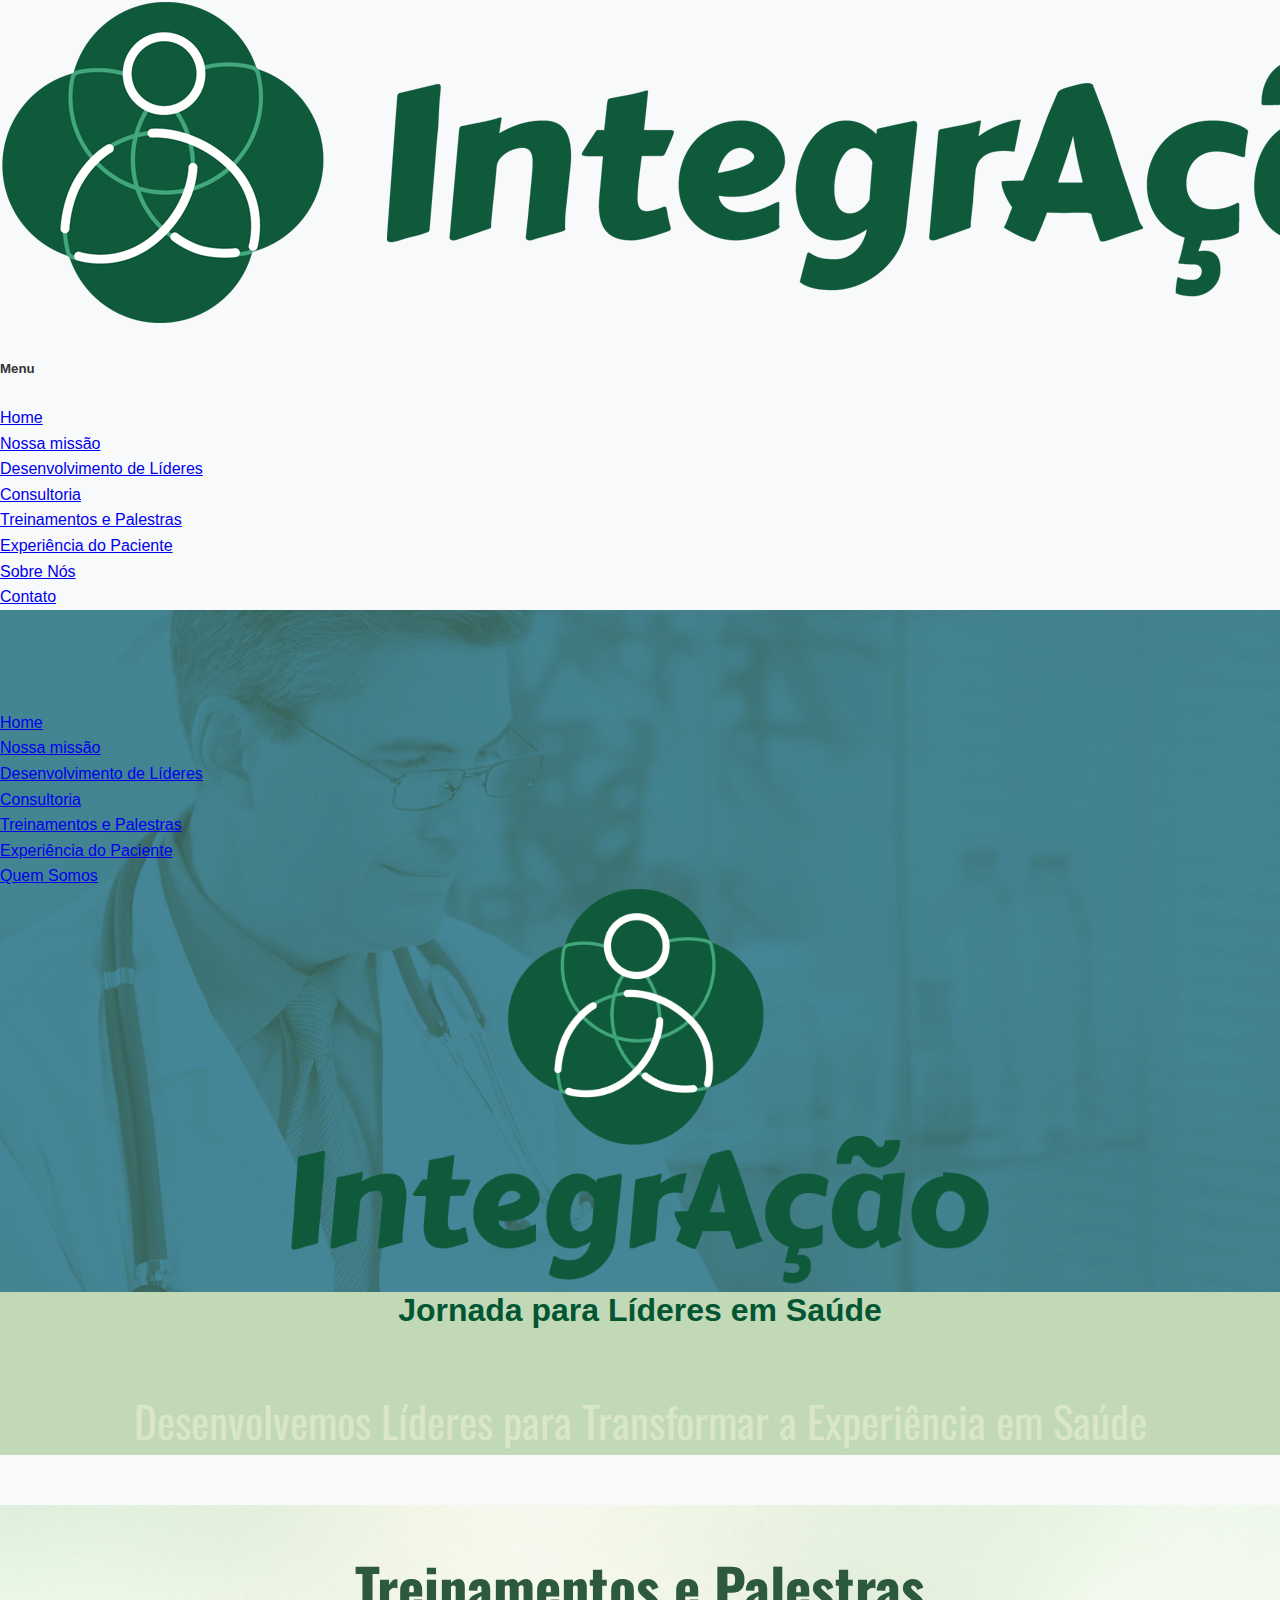
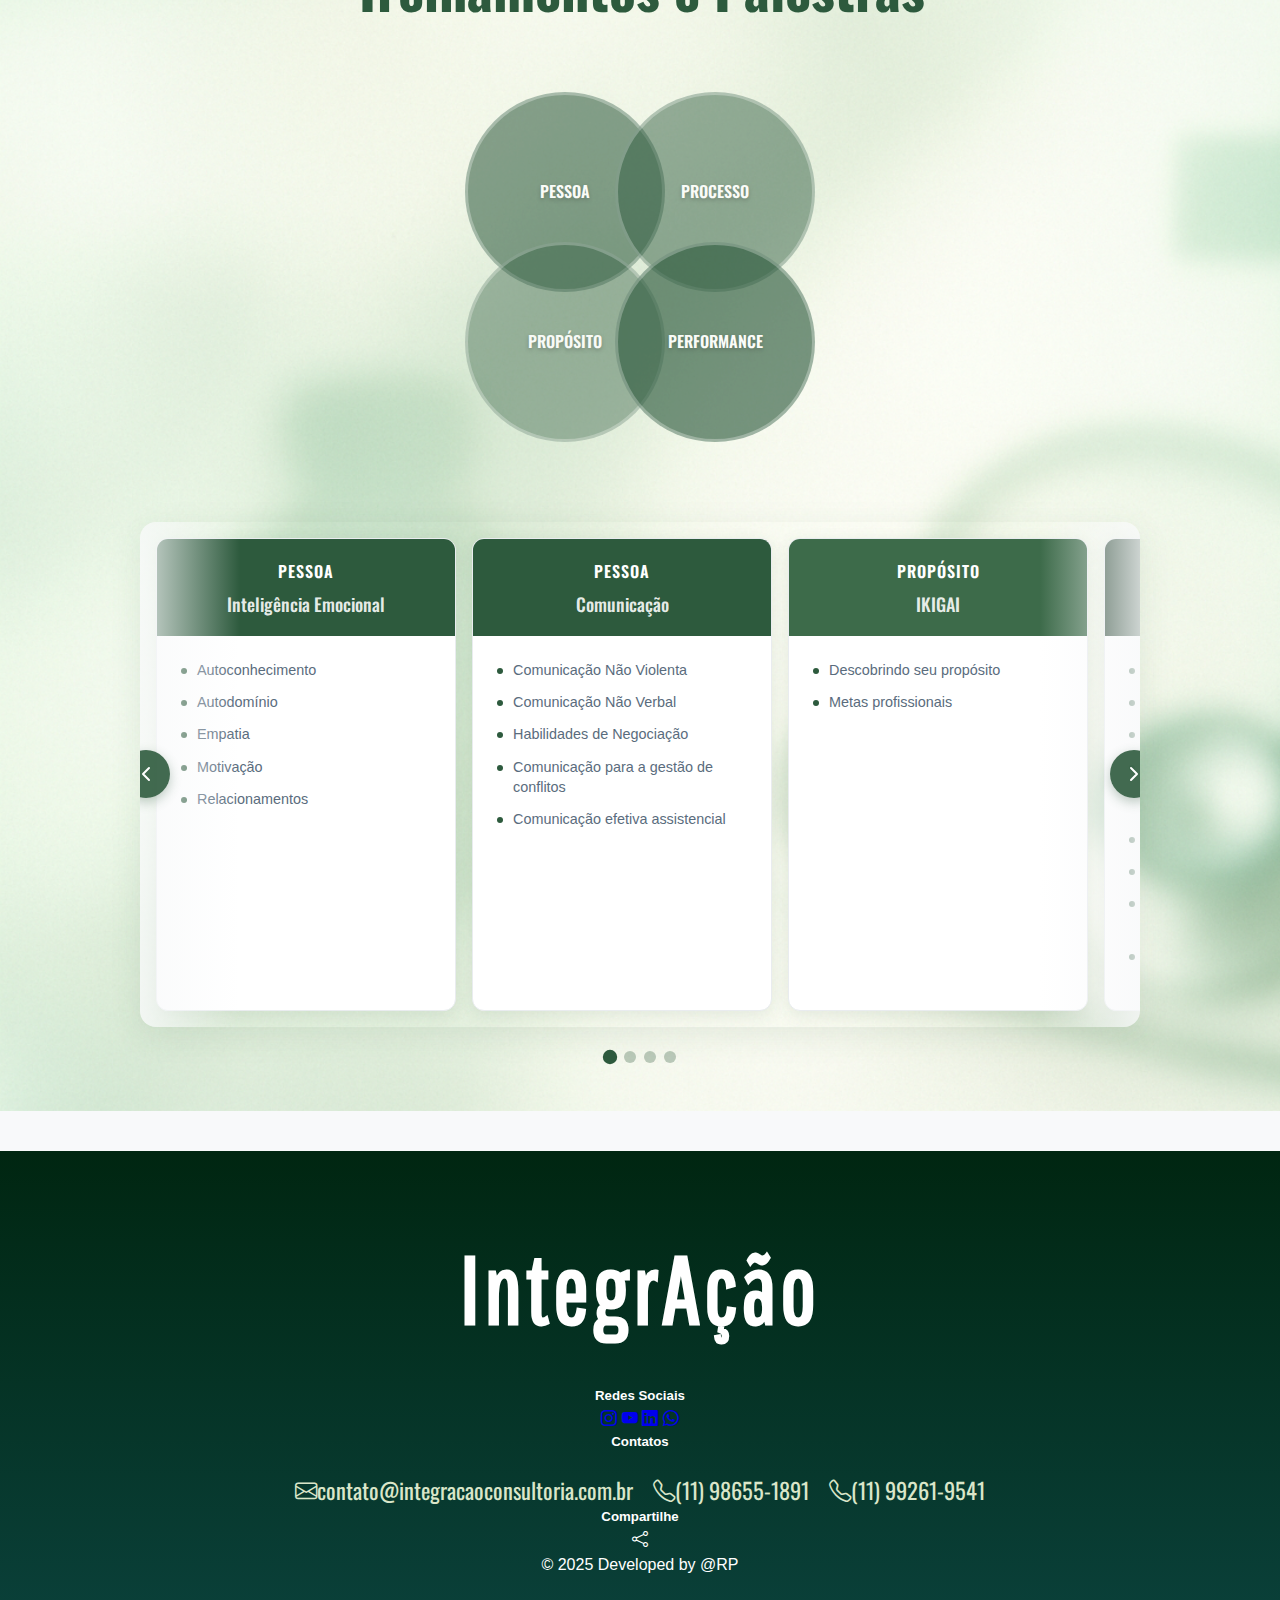
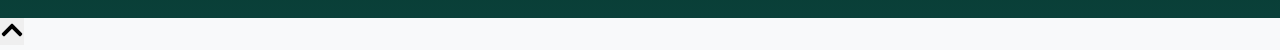
<file: treinamentos.html>
<!doctype html>
<html lang="pt-br">

<head>
    <meta charset="utf-8">
    <meta name="viewport" content="width=device-width, initial-scale=1.0">
    <meta name="google-site-verification" content="e7RXTWO5wZ2KxzbtGyNmDHTne6k4O1JAfQ6vNEkvtI4" />

    <meta name="description"
        content="Cuidado centrado na Pessoa. 
    Aqui ensinamos profissionais de saúde a liderar pessoas e potencializar resultados, Experiência da Jornada do Paciente, Transformação da cultura para Colabores e muito mais. Nos siga em nossas redes sociais!">

    <meta property="og:title" content="Integração Consultoria">
    <meta property="og:description"
        content="Cuidado centrado na Pessoa. 
    Aqui ensinamos profissionais de saúde a liderar pessoas e potencializar resultados, Experiência da Jornada do Paciente, Transformação da cultura para Colabores e muito mais. Nos siga em nossas redes sociais!">
    <meta property="og:locale" content="pt_BR">
    <meta property="og:type" content="website">
    <meta property="og:url" content="https://integracaoconsultoria.com.br/">



    <link rel="stylesheet" href="assets/css/styles.css">
    <link rel="stylesheet" href="assets/css/treinamentos.css">
    <link href="https://unpkg.com/aos@2.3.1/dist/aos.css" rel="stylesheet">
    <link href="https://fonts.googleapis.com/icon?family=Material+Icons" rel="stylesheet">
    <link
        href="https://fonts.googleapis.com/css2?family=Pathway+Gothic+One&family=Open+Sans:wght@400;600;700&family=Oswald:wght@400;700&display=swap"
        rel="stylesheet">
    <link href="https://cdn.jsdelivr.net/npm/bootstrap@5.3.6/dist/css/bootstrap.min.css" rel="stylesheet"
        integrity="sha384-4Q6Gf2aSP4eDXB8Miphtr37CMZZQ5oXLH2yaXMJ2w8e2ZtHTl7GptT4jmndRuHDT" crossorigin="anonymous">
    <link rel="stylesheet" href="https://cdn.jsdelivr.net/npm/bootstrap-icons@1.10.5/font/bootstrap-icons.css">
    <link rel="stylesheet" href="https://cdn.jsdelivr.net/npm/bootstrap-icons@1.11.3/font/bootstrap-icons.min.css">
    <link rel="stylesheet" href="https://cdn.jsdelivr.net/npm/bootstrap-icons@1.13.1/font/bootstrap-icons.min.css">
    <link rel="shortcut icon" href="assets/img/favicon.ico">
    <link rel="preconnect" href="https://fonts.googleapis.com">
    <link rel="preconnect" href="https://fonts.gstatic.com" crossorigin>

    <title>Integração Consultoria</title>

    <script src="https://cdn.jsdelivr.net/npm/@popperjs/core@2.11.8/dist/umd/popper.min.js"
        integrity="sha384-I7E8VVD/ismYTF4hNIPjVp/Zjvgyol6VFvRkX/vR+Vc4jQkC+hVqc2pM8ODewa9r"
        crossorigin="anonymous"></script>
    <script defer src="https://cdn.jsdelivr.net/npm/bootstrap@5.3.6/dist/js/bootstrap.bundle.min.js"></script>
</head>

<body>
    <nav class="navbar bg-body fixed-top">
        <div class="container-fluid">
            <a class="navbar-brand" href="#"><img src="assets/img/logo-nav.png"></a>
            <button class="navbar-toggler" type="button" data-bs-toggle="offcanvas" data-bs-target="#offcanvasNavbar"
                aria-controls="offcanvasNavbar" aria-label="Toggle navigation">
                <span class="navbar-toggler-icon"></span>
            </button>
            <div class="offcanvas offcanvas-end" tabindex="-1" id="offcanvasNavbar"
                aria-labelledby="offcanvasNavbarLabel">
                <div class="offcanvas-header">
                    <h5 class="offcanvas-title" id="offcanvasNavbarLabel"><img class="logo-nav">Menu</h5>
                    <button type="button" class="btn-close" data-bs-dismiss="offcanvas" aria-label="Close"></button>
                </div>
                <div class="container">
                    <hr />
                </div>
                <div class="offcanvas-body">
                    <ul class="navbar-nav justify-content-end flex-grow-1 pe-3">
                        <li class="nav-item">
                            <a class="nav-link" aria-current="page" href="index.html#">Home</a>
                        </li>
                         <li class="nav-item">
                            <a class="nav-link" href="index.html#missao">Nossa missão</a>
                        </li>
                        <li class="nav-item">
                            <a class="nav-link" href="lideres.html#lideres">Desenvolvimento de Líderes</a>
                        </li>
                        <li class="nav-item">
                            <a class="nav-link" href="consultoria.html#consultoria">Consultoria</a>
                        </li>
                        <li class="nav-item">
                            <a class="nav-link active" href="treinamentos.html#treinamentos">Treinamentos e Palestras</a>
                        </li>
                        <li class="nav-item">
                            <a class="nav-link" href="experiencia.html#experiencia">Experiência do Paciente</a>
                        </li>
                        <li class="nav-item">
                            <a class="nav-link" href="index.html#section06">Sobre Nós</a>
                        </li>
                        <li class="nav-item">
                            <a class="nav-link" href="index.html#contato">Contato</a>
                        </li>
                    </ul>
                </div>
            </div>
        </div>
    </nav>

    <!-- Navbar -->

    <div class="main-cointaner">
        <div class="background-wrapper">
            <header>
                <div class="fullyheader">
                <section id="header">
                    <div class="nav-desktop">
                        <div class="container-fluid p-3 bg-opacity-100 m-auto fixed-top d-flex flex-column">
                            <ul class="nav nav-pills  nav-tabs gap-2 justify-content-center">
                                <li class="nav-item"><a href="index.html#" class="nav-link text-light">Home</a></li>
                                <li class="nav-item"><a href="index.html#missao" class="nav-link text-light">Nossa missão</a></li>
                                <li class="nav-item"><a href="lideres.html#lideres" class="nav-link text-light">Desenvolvimento de Líderes</a></li>
                                <li class="nav-item"><a href="consultoria.html#consultoria" class="nav-link text-light">Consultoria</a></li>
                                <li class="nav-item"><a href="treinamentos.html#treinamentos" class="nav-link active text-light">Treinamentos e Palestras</a></li>
                                <li class="nav-item"><a href="experiencia.html#experiencia" class="nav-link text-light">Experiência do Paciente</a></li>
                                <li class="nav-item"><a href="index.html#section06" class="nav-link text-light">Quem Somos</a></li>
                            </ul>
                        </div>
                    </div>
                               
                    <div id="logo">
                        <img src="assets/img/logo-light.png" alt="Logo da Integração Consultoria">
                        <h1>Jornada para Líderes em Saúde</h1>
                        <h2>Desenvolvemos Líderes para Transformar a Experiência em Saúde</h2>
                    </div>
                </section>
                </div>
            </header>
        </div>
        <main>
<!--    -------------------------------  TREINAMENTOS E PALESTRAS ---------------------------------------- -->

<section class="treinamentos-section">
        <div id="treinamentos"></div>
        <div class="container">
            <!-- Título principal -->
            <h1 class="main-title">Treinamentos e Palestras</h1>

            <!-- Diagrama centralizado no topo -->
            <div class="diagram-container">
                <div class="venn-diagram">
                    <!-- Círculo Pessoa -->
                    <div class="circle circle-pessoa" data-concept="pessoa">
                        <span class="circle-label">PESSOA</span>
                    </div>
                    
                    <!-- Círculo Processo -->
                    <div class="circle circle-processo" data-concept="processo">
                        <span class="circle-label">PROCESSO</span>
                    </div>
                    
                    <!-- Círculo Propósito -->
                    <div class="circle circle-proposito" data-concept="proposito">
                        <span class="circle-label">PROPÓSITO</span>
                    </div>
                    
                    <!-- Círculo Performance -->
                    <div class="circle circle-performance" data-concept="performance">
                        <span class="circle-label">PERFORMANCE</span>
                    </div>
                </div>
            </div>

            <!-- Carrossel de caixas de conteúdo -->
            <div class="carousel-container">
                <div class="carousel-wrapper">
                    <button class="carousel-btn carousel-btn-prev" id="prevBtn">
                        <svg width="24" height="24" viewBox="0 0 24 24" fill="none" xmlns="http://www.w3.org/2000/svg">
                            <path d="M15 18L9 12L15 6" stroke="currentColor" stroke-width="2" stroke-linecap="round" stroke-linejoin="round"/>
                        </svg>
                    </button>

                    <div class="carousel-track" id="carouselTrack">
                        <!-- Card 1: Pessoa - Inteligência Emocional -->
                        <div class="content-card" data-category="pessoa">
                            <div class="card-header">
                                <h3 class="card-title">PESSOA</h3>
                                <h4 class="card-subtitle">Inteligência Emocional</h4>
                            </div>
                            <div class="card-content">
                                <ul class="card-list">
                                    <li>Autoconhecimento</li>
                                    <li>Autodomínio</li>
                                    <li>Empatia</li>
                                    <li>Motivação</li>
                                    <li>Relacionamentos</li>
                                </ul>
                            </div>
                        </div>

                        <!-- Card 2: Pessoa - Comunicação -->
                        <div class="content-card" data-category="pessoa">
                            <div class="card-header">
                                <h3 class="card-title">PESSOA</h3>
                                <h4 class="card-subtitle">Comunicação</h4>
                            </div>
                            <div class="card-content">
                                <ul class="card-list">
                                    <li>Comunicação Não Violenta</li>
                                    <li>Comunicação Não Verbal</li>
                                    <li>Habilidades de Negociação</li>
                                    <li>Comunicação para a gestão de conflitos</li>
                                    <li>Comunicação efetiva assistencial</li>
                                </ul>
                            </div>
                        </div>

                        <!-- Card 3: Propósito - IKIGAI -->
                        <div class="content-card" data-category="proposito">
                            <div class="card-header">
                                <h3 class="card-title">PROPÓSITO</h3>
                                <h4 class="card-subtitle">IKIGAI</h4>
                            </div>
                            <div class="card-content">
                                <ul class="card-list">
                                    <li>Descobrindo seu propósito</li>
                                    <li>Metas profissionais</li>
                                </ul>
                            </div>
                        </div>

                        <!-- Card 4: Processo - Gestão de Serviços de Saúde -->
                        <div class="content-card" data-category="processo">
                            <div class="card-header">
                                <h3 class="card-title">PROCESSO</h3>
                                <h4 class="card-subtitle">Gestão de Serviços de Saúde</h4>
                            </div>
                            <div class="card-content">
                                <ul class="card-list">
                                    <li>Gestão da qualidade</li>
                                    <li>Segurança do Paciente</li>
                                    <li>Gestão por Processos</li>
                                    <li>A notificação de incidentes como aliado na redução de danos desnecessários</li>
                                    <li>Interação entre áreas</li>
                                    <li>Visão para melhoria contínua</li>
                                    <li>Gestão de riscos organizacionais, assistenciais e psicossociais</li>
                                    <li>Atendimento ao cliente com excelência</li>
                                </ul>
                            </div>
                        </div>

                        <!-- Card 5: Processo - Gestão por Resultado -->
                        <div class="content-card" data-category="processo">
                            <div class="card-header">
                                <h3 class="card-title">PROCESSO</h3>
                                <h4 class="card-subtitle">Gestão por Resultado</h4>
                            </div>
                            <div class="card-content">
                                <ul class="card-list">
                                    <li>Gestão de dados e indicadores</li>
                                    <li>Metas e objetivos</li>
                                    <li>Análise crítica de indicadores</li>
                                    <li>Planos de ação</li>
                                    <li>Ferramentas da qualidade</li>
                                </ul>
                            </div>
                        </div>

                        <!-- Card 6: Performance - Performance Pessoal e Profissional -->
                        <div class="content-card" data-category="performance">
                            <div class="card-header">
                                <h3 class="card-title">PERFORMANCE</h3>
                                <h4 class="card-subtitle">Performance Pessoal e Profissional</h4>
                            </div>
                            <div class="card-content">
                                <ul class="card-list">
                                    <li>Times de alto performance</li>
                                    <li>Gestão do Tempo</li>
                                    <li>Seja referência como líder</li>
                                    <li>Saúde mental (gerenciamento de estresse e ansiedade)</li>
                                    <li>Saúde organizacional (trabalho, casa, meio ambiente)</li>
                                </ul>
                            </div>
                        </div>
                    </div>

                    <button class="carousel-btn carousel-btn-next" id="nextBtn">
                        <svg width="24" height="24" viewBox="0 0 24 24" fill="none" xmlns="http://www.w3.org/2000/svg">
                            <path d="M9 18L15 12L9 6" stroke="currentColor" stroke-width="2" stroke-linecap="round" stroke-linejoin="round"/>
                        </svg>
                    </button>
                </div>

                <!-- Indicadores do carrossel -->
                <div class="treinamentos-carousel-indicators" id="carouselIndicators">
                    <!-- Serão gerados dinamicamente pelo JavaScript -->
                </div>
            </div>
        </div>
    </section>


        </main>
        <footer class="border-top border-light">
            <div id="contato"></div>
            <div class="text-white text-center text-lg-start">

                <div class="text-center" style='font-family: "Pathway Gothic One", serif; letter-spacing: 4px'>
                    <h1 class="pt-3" style="font-weight: 700; font-size: 6em">IntegrAção</h1>
                </div>
                <div id="footerContent" class="container p-4">
                    <div id="footerSub" class="mt-4">
                        <div class="col-lg-4 col-md-12 mb-4 mb-md-0">
                            <h5 class="text-uppercase mb-4">Redes Sociais</h5>
                            <div class="mt-4">
                                <a class="btn btn-outline-light btn-floating m-1"
                                    href="https://www.instagram.com/vcmaislider/" target="_blank"
                                    rel="noopener noreferrer" role="button"><i class="bi bi-instagram"></i></a>
                                <a class="btn btn-outline-light btn-floating m-1"
                                    href="https://www.youtube.com/@vcmaislider/" target="_blank"
                                    rel="noopener noreferrer" role="button"><i class="bi bi-youtube"></i></a>
                                <a class="btn btn-outline-light btn-floating m-1"
                                    href="https://www.linkedin.com/company/integração-jornada-para-líderes-em-saúde"
                                    target="_blank" rel="noopener noreferrer" role="button"><i
                                        class="bi bi-linkedin"></i></a>
                                <a class="btn btn-outline-light btn-floating m-1"
                                    href="https://wa.me/5511992619541?text=Olá!%20Vi%20seu%20Site%20e%20gostaria%20de%20entrar%20em%20contato!"
                                    target="_blank" rel="noopener noreferrer" role="button"><i
                                        class="bi bi-whatsapp"></i></a>
                            </div>
                        </div>
                        <div id="contatos" class="col-lg-4 col-md-6 mb-4 mb-md-0">
                            <div class="contatosContent">
                                <h5 class="text-uppercase ml-3 mb-4 pb-1">Contatos</h5>

                                <ul>
                                    <li id="mail" class="mb-3">
                                        <span><i class="bi bi-envelope"></i></span><span
                                            class="ms-2">contato@integracaoconsultoria.com.br</span>
                                    </li>
                                    <li class="mb-3">
                                        <span><i class="bi bi-telephone"></i></span><span class="ms-2">(11)
                                            98655-1891</span>
                                    </li>
                                    <li class="mb-3">
                                        <span><i class="bi bi-telephone"></i></span><span class="ms-2">(11)
                                            99261-9541</span>
                                    </li>
                                </ul>
                            </div>
                        </div>
                        <div class="col-lg-4 col-md-12 mb-4 mb-md-0">
                            <div id="shareSpace">
                                <h5 class="text-uppercase mb-4">Compartilhe</h5>
                                <div>
                                    <a class="btn btn-outline-light btn-floating m-1" role="button"><i
                                            class="bi bi-share shareButton"></i></a>
                                </div>
                            </div>
                        </div>
                    </div>
                </div>
            </div>
            <div class="container">
                <hr class="footerdivider">
                <p>&copy; 2025 Developed by @RP</p>
            </div>
        </footer>


        <button onclick="topFunction()" id="myBtn" title="Go to top">
            <svg xmlns="http://www.w3.org/2000/svg" viewBox="0 0 448 512" fill="currentColor" stroke="currentColor"
                stroke-width="2" width="24" height="24">
                <path fill-rule="evenodd"
                    d="M241 130.5l194.3 194.3c9.4 9.4 9.4 24.6 0 33.9l-22.7 22.7c-9.4 9.4-24.5 9.4-33.9 0L224 227.5 69.3 381.5c-9.4 9.3-24.5 9.3-33.9 0l-22.7-22.7c-9.4-9.4-9.4-24.6 0-33.9L207 130.5c9.4-9.4 24.6-9.4 33.9 0z"
                    clip-rule="evenodd"></path>
            </svg>
            </svg>
        </button>



        <script type="text/javascript" src="assets/js/javascript.js"></script>
        <script type="text/javascript" src="assets/js/diagrama.js"></script>
        <script src="https://unpkg.com/aos@next/dist/aos.js"></script>
        <script>
            AOS.init();
        </script>
</body>

</html>
</file>
<file: assets/css/consultoria.css>
@import url('./styles.css');

body {
    line-height: 1.6;
    color: #333;
    background-color: #f8f9fa;
}


/* Estilos gerais */
.consultoria-section .container {
    display: flex;
    align-items: center;
    justify-content: center;
    flex-direction: column;
    max-width: 1200px;
    margin: 0 auto;
    padding: 20px;
}

/* Seção de Consultoria */
.consultoria-section {
    background-image: url(../img/bg-02.png);
    background-size: cover;
    display: flex;
    flex-direction: column;
    justify-content: center;
    align-items: center;
    min-height: 60vh; /* Altura mínima de 60% da viewport height */
    padding: 40px 20px;
    box-sizing: border-box;
    text-align: center;
}

/* Título principal */
.consultoria-section  .main-title {
    font-family: 'Oswald', sans-serif;
    font-size: 3.5rem;
    font-weight: 700;
    color: #2d5a3d;
    line-height: 1.2;
    text-align: center;
    margin-bottom: 1rem;
}

.consultoria-section .consultoria-group-text {
    background-color: #2d5a3d;
    padding: 2rem;
    color: #fff;
    border: solid 1px transparent;
    border-radius: 75px 0 75px 0;
}

.consultoria-items {
    display: flex;
    flex-wrap: wrap; 
    justify-content: center;
    margin-bottom: 40px;
    width: 100%;
    max-width: 800px;
}

.consultoria-item-box {
    display: flex;
    justify-content: start;
    flex-direction: column;
    align-items:flex-start;
}

.consultoria-item {
    display: flex;
    align-items: flex-start;
    text-align: start; /* Alinhamento padrão centralizado */
    flex: 1; /* Permite que os itens se expandam */
    min-width: 300px; /* Largura mínima para cada item */
    max-width: 45%; /* Garante que dois itens fiquem lado a lado em telas maiores */
}

.consultoria-sub-item {
    display: flex;
    flex-shrink: 0; /* Impede que o ícone encolha */
    flex-direction: row !important; /* Mantém o ícone e o texto na mesma linha */
    align-items: baseline !important; /* Centraliza verticalmente o ícone e o texto */
    justify-content: center !important;
}


.checkbox-icon {
    display: flex;
    flex-shrink: 0; /* Impede que o ícone encolha */
    margin-right: 15px;
}


.consultoria-item p {
    font-size: 1.5em;
    line-height: 1.6;
    color: #2d5a3d;
    font-weight: 300;
    margin: 0;
}

.consultoria-text {
    text-align: start !important;
    font-size: 1.2em;
    font-weight: 500;
    line-height: 1.8;
    color: #fff;
    margin-bottom: 20px;
    text-align: center; /* Alinhamento padrão centralizado */
    max-width: 800px;
}

/* Responsividade */
@media (max-width: 768px) {
    .consultoria-section  .main-title {
        font-size: 2em;
        text-align: center !important; 
    }
    
    .consultoria-text {
        font-size: 1em !important;
        text-align: center !important; 
    }
}


@media (max-width: 480px) {

    h1.main-title {
        font-size: 2.5rem !important;
        padding-bottom: 40px !important;
    }

  .consultoria-item {
        display: flex;
        align-items: flex-start !important;
        gap: 0.75rem;
        margin-bottom: 1rem;
    }

   .checkbox-icon {
        flex-shrink: 0;
        display: flex;
        align-items: center !important;
        justify-content: center !important;
        width: 24px;
        height: 24px;
    }

  .consultoria-item-box {
        display: flex;
        flex-direction: column;
        align-items: flex-start !important;
        text-align: left !important;
        width: 100%;
  }

  .consultoria-item-box p {
        margin: 0 0 0.5rem 0;
        text-align: left !important;
        width: 100%;
  }
}
</file>
<file: assets/css/paciente.css>
@import url('./styles.css');

body {
    line-height: 1.6;
    color: #333;
    background-color: #f8f9fa;
}

#experiencia {
    padding-top: 56px;
}

/* Título principal */
.experiencia-section .main-title {
    font-family: 'Oswald', sans-serif;
    font-size: 3.5rem;
    font-weight: 700;
    color: #2d5a3d;
    line-height: 1.2;
    text-align: center;
    margin-bottom: 1.5rem;
}


.experiencia-section {
    background-image: url(../img/bg-02.png);
    background-size: contain;
}

.experiencia-section .header-section {
	display: flex;
	justify-content: center;
	align-items: center;
}

.xp-content-section {
	display: flex;
	justify-content: center;
	align-items: center;
}


.experiencia-section .main-title {
	justify-content: center;
	align-items: center;
	margin: auto;
	text-align: center;
	font-size: 3.5em;
}

.experiencia-section {
    height: auto;
    min-height: 500px;
    max-width: 1920px;
    margin: 0 auto;
    padding: 2rem;
    display: flex;
    flex-direction: column;
    background-color: #ffffff;
    position: relative;
    overflow: hidden;
}

/* Container principal */
.experiencia-section .container {
    display: flex;
    flex-direction: column;
    height: 100%;
    gap: 1.5rem;
}

/* Seção do cabeçalho */
.xp-header-section {
    position: relative;
    display: flex;
    align-items: center;
    justify-content: space-between;
    margin-bottom: 1rem;
}

/* Título principal */
.xp-main-title {
    font-family: 'Oswald', sans-serif;
    font-size: 2.5rem;
    font-weight: 700;
    color: #2d5a3d;
    line-height: 1.2;
}

/* Seção de conteúdo */
.xp-content-section {
    display: flex;
    align-items: start;
}

/* Categorias principais */
.xp-main-categories {
    display: flex;
    flex-direction: column;
    gap: 2rem;
    background-color: #002611;
    padding: 1.5rem;
    border-radius: 8px;
    height: fit-content;
}

.xp-category-item {
    display: flex;
    align-items: baseline;
    gap: 0.75rem;
}

.xp-checkbox-icon {
    flex-shrink: 0;
    margin-top: 0.125rem;
}

.xp-checkbox-icon >  {
	color: #fff !important;
}


.xp-category-text {
    font-size: 1rem;
    font-weight: 600;
    color: #fff;
    line-height: 1.4;
}



@media (max-width: 768px) {

 	.experiencia-section {
        height: auto;
        min-height: 60vh;
        padding: 1.5rem;
    }
    
    .experiencia-section .header-section {
        flex-direction: column;
        align-items: flex-start;
        gap: 1rem;
    }
    
    .experiencia-section .main-title {
        font-size: 2.5em;
        max-width: 100%;
    }
        
    .experiencia-section .content-section {
        grid-template-columns: 1fr;
        gap: 1.5rem;
    }
    
    .experiencia-section .main-categories {
        padding: 1rem;
    }
    
    .experiencia-section .category-text {
        font-size: 0.95rem;
    }
    
}


@media (max-width: 480px) {

	.experiencia-section {
        padding: 1rem;
        height: auto;
        min-height: 70vh;
    }
    
    .experiencia-section .container {
        gap: 1rem;
    }
    
    .experiencia-section .main-title {
        font-size: 1.75rem;
        line-height: 1.3;
    }
        
    .xp-main-categories {
        padding: 0.75rem;
        gap: 0.75rem;
    }
    
    .xp-category-item {
        gap: 0.5rem;
    }
    
    .xp-category-text {
        font-size: 0.9rem;
    }

}
</file>
<file: assets/css/lideres.css>
@import url('./styles.css');

body {
    line-height: 1.6;
    color: #333;
    background-color: #f8f9fa;
}


/* ----- Programa de Desenvolvimento de Líderes ------ */

.programa-lideres-section .header-section {
	display: flex;
	justify-content: center;
	align-items: center;
}

.programa-lideres-section .main-title {
	justify-content: center;
	align-items: center;
	margin: auto;
	text-align: center;
	font-size: 3.5em;
}

.programa-lideres-section {
	background-image: url(../img/bg-02.png);
    background-size: contain;
    height: 100%;
    min-height: 500px;
    max-width: 1920px;
    margin: 0 auto;
    padding: 2rem;
    display: flex;
    flex-direction: column;
    background-color: #ffffff;
    position: relative;
    overflow: hidden;
	padding-top: 60px !important;
}

/* Container principal */
.programa-lideres-section .container {
    display: flex;
    flex-direction: column;
    height: 100%;
    gap: 1.5rem;
}

/* Título principal */
.main-title {
    font-family: 'Oswald', sans-serif;
    font-size: 2.5rem;
    font-weight: 700;
    color: #2d5a3d;
    line-height: 1.2;
}

/* Seção de conteúdo */
.content-section {
    display: grid;
    grid-template-columns: 2fr;
    gap: 2rem;
    flex: 1;
    align-items: start;
}

.main-categories {
    display: flex;
	margin: auto;
}

/* Categorias principais */
.main-categories {
    display: flex;
    flex-direction: column;
    gap: 1rem;
    background-color: #002611;
    padding: 1.5rem;
    border-radius: 8px;
    height: fit-content;
	width:fit-content;
}

.category-item {
    display: flex;
    align-items: flex-start;
    gap: 0.75rem;
}

.checkbox-icon {
    display: flex;
    flex-shrink: 0;
    margin-top: 0.125rem;
}

.checkbox-icon >  {
	color: #fff !important;
}


.category-text {
    font-size: 1rem;
    font-weight: 600;
    color: #fff;
    line-height: 1.4;
}

/* Seção de detalhes */
.details-section {
    display: grid;
    grid-template-columns: 1fr 1fr;
    gap: 2rem;
}

.details-column {
    display: flex;
    flex-direction: column;
    gap: 0.75rem;
}

.detail-item {
    display: flex;
    align-items: flex-start;
    gap: 0.5rem;
}

.detail-checkbox {
    display: flex;
    flex-shrink: 0;
    margin-top: 0.125rem;
}

.detail-text {
    font-size: 1em;
    color: #2d5a3d;
    line-height: 1.4;
}


@media (max-width: 768px) {

 	.programa-lideres-section {
        height: auto;
        min-height: 60vh;
        padding: 1.5rem;
    }
    
    .programa-lideres-section .header-section {
        flex-direction: column;
        align-items: flex-start;
        gap: 1rem;
    }
	
	.programa-lideres-section .container {
		display: flex;
		justify-content: center;
		align-items: center;
		margin: auto;
	}

    .programa-lideres-section .main-title {
        font-size: 2.5em;
        max-width: 100%;
    }
        
    .programa-lideres-section .content-section {
        grid-template-columns: 1fr;
        gap: 1.5rem;
    }
    
    .programa-lideres-section .details-section {
        grid-template-columns: 1fr;
        gap: 1rem;
    }
    
    .programa-lideres-section .main-categories {
        padding: 1rem;
    }
    
    .programa-lideres-section .category-text {
        font-size: 0.95rem;
    }
    
    .programa-lideres-section .detail-text {
        font-size: 0.85rem;
    }

}


@media (max-width: 480px) {

	.programa-lideres-section {
        padding: 1rem;
        height: auto;
        min-height: 70vh;
    }
    
    .programa-lideres-section .container {
        gap: 1rem;
    }
    
    .programa-lideres-section .main-title {
        font-size: 2.5rem;
        line-height: 1.3;
    }
        
    .main-categories {
        padding: 0.75rem;
        gap: 0.75rem;
    }
    
    .category-item {
        gap: 0.5rem;
    }
    
    .category-text {
        font-size: 0.9rem;
    }
    
    .detail-item {
        gap: 0.4rem;
    }
    
    .detail-text {
        font-size: 0.8rem;
    }
    
    .details-column {
        gap: 0.5rem;
    }
}
</file>
<file: assets/css/treinamentos.css>
body {
    font-family: 'Inter', -apple-system, BlinkMacSystemFont, 'Segoe UI', Roboto, sans-serif;
    line-height: 1.6;
    color: #333;
    background-color: #f8f9fa;
}

/* Seção principal */
.treinamentos-section {
    padding-top: 16px;
    background-image: url(../img/bg-01.png);
    background-size: cover;
    min-height: 100vh;
    max-width: 1920px;
    margin: 0 auto;
    padding: 3rem 2rem;
    background-color: #ffffff;
    position: relative;
}

/* Container principal */
.treinamentos-section .container {
    display: flex;
    flex-direction: column;
    align-items: center;
    gap: 3rem;
    max-width: 1200px;
    margin: 0 auto;
    width: 100%;
}

/* Título principal */
.treinamentos-section .main-title {
    font-family: 'Oswald', sans-serif;
    font-size: 3.5rem;
    font-weight: 700;
    color: #2d5a3d;
    line-height: 1.2;
    text-align: center;
    margin-bottom: 1.5rem;
}

/* Container do diagrama */
.diagram-container {
    display: flex;
    justify-content: center;
    align-items: center;
    width: 100%;
    max-width: 600px;
    margin-bottom: 2rem;
}

/* Diagrama de Venn - Base para > 1025px */
.venn-diagram {
    position: relative;
    width: 450px;
    height: 350px;
    display: flex;
    align-items: center;
    justify-content: center;
}

/* Círculos do diagrama - Base para > 1025px */
.diagram-container .circle {
    position: absolute;
    width: 200px;
    height: 200px;
    border-radius: 50%;
    display: flex;
    align-items: center;
    justify-content: center;
    cursor: pointer;
    transition: all 0.3s ease;
    opacity: 0.8;
    border: 3px solid rgba(255, 255, 255, 0.3);
}

.diagram-container .circle:hover {
    opacity: 1;
    transform: scale(1.05);
    z-index: 10;
}

/* Posicionamento dos círculos - Base para > 1025px */
.diagram-container .circle-pessoa {
    top: 0;
    left: 50px;
    background-color: rgba(45, 90, 61, 0.7);
}

.diagram-container .circle-processo {
    top: 0;
    right: 50px;
    background-color: rgba(45, 90, 61, 0.6);
}

.diagram-container .circle-proposito {
    bottom: 0;
    left: 50px;
    background-color: rgba(45, 90, 61, 0.5);
}

.diagram-container .circle-performance {
    bottom: 0;
    right: 50px;
    background-color: rgba(45, 90, 61, 0.8);
}

/* Labels dos círculos */
.treinamentos-section .circle-label {
    font-family: 'Oswald', sans-serif;
    font-size: 1rem;
    font-weight: 600;
    color: white;
    text-align: center;
    text-shadow: 0 2px 4px rgba(0, 0, 0, 0.3);
    line-height: 1.2;
}

/* Container do carrossel */
.treinamentos-section .carousel-container {
    width: 100%;
    max-width: 1000px;
    position: relative;
}

/* Wrapper do carrossel */
.treinamentos-section .carousel-wrapper {
    position: relative;
    overflow: hidden;
    border-radius: 16px;
    box-shadow: 0 8px 32px rgba(45, 90, 61, 0.1);
}

/* Track do carrossel */
.treinamentos-section .carousel-track {
    display: flex;
    transition: transform 0.5s ease-in-out;
    gap: 1rem;
    padding: 1rem;
}



/* Cards de conteúdo */
.treinamentos-section .content-card {
    flex: 0 0 300px;
    background-color: #ffffff;
    border-radius: 12px;
    box-shadow: 0 4px 16px rgba(45, 90, 61, 0.1);
    border: 1px solid #e9ecef;
    transition: all 0.3s ease;
    overflow: hidden;
}

.treinamentos-section .content-card:hover {
    transform: translateY(-4px);
    box-shadow: 0 8px 24px rgba(45, 90, 61, 0.15);
}

/* Header do card */
.treinamentos-section .card-header {
    background-color: #2d5a3d;
    color: white;
    padding: 1.25rem;
    text-align: center;
}

.treinamentos-section .card-title {
    font-family: 'Oswald', sans-serif;
    font-size: 1rem;
    font-weight: 600;
    margin-bottom: 0.5rem;
    letter-spacing: 1px;
}

.treinamentos-section .card-subtitle {
    font-family: 'Oswald', sans-serif;
    font-size: 1.125rem;
    font-weight: 500;
    color: rgba(255, 255, 255, 0.9);
    line-height: 1.3;
}

/* Conteúdo do card */
.treinamentos-section .card-content {
    padding: 1.5rem;
}

.treinamentos-section .card-list {
    list-style: none;
    display: flex;
    flex-direction: column;
    gap: 0.75rem;
}

.treinamentos-section .card-list li {
    display: flex;
    align-items: flex-start;
    gap: 0.75rem;
    font-size: 0.9rem;
    color: #5a6c7d;
    line-height: 1.4;
    position: relative;
    padding-left: 1rem;
}

.treinamentos-section .card-list li::before {
    content: '';
    position: absolute;
    left: 0;
    top: 0.5rem;
    width: 6px;
    height: 6px;
    border-radius: 50%;
    background-color: #2d5a3d;
    flex-shrink: 0;
}

/* Botões do carrossel */
.treinamentos-section .carousel-btn {
    position: absolute;
    top: 50%;
    transform: translateY(-50%);
    background-color: rgba(45, 90, 61, 0.9);
    color: #fff;
    border: none;
    border-radius: 50%;
    width: 48px;
    height: 48px;
    display: flex;
    align-items: center;
    justify-content: center;
    cursor: pointer;
    transition: all 0.3s ease;
    z-index: 10;
    box-shadow: 0 4px 12px rgba(45, 90, 61, 0.3);
}

.treinamentos-section .carousel-btn:hover {
    background-color: #2d5a3d;
    transform: translateY(-50%) scale(1.1);
}

.treinamentos-section .carousel-btn:active {
    transform: translateY(-50%) scale(0.95);
}

.treinamentos-section .carousel-btn-prev {
    left: -18px;
}

.treinamentos-section .carousel-btn-next {
    right: -18px;
}

/* Indicadores do carrossel */
.treinamentos-carousel-indicators {
    display: flex;
    justify-content: center;
    gap: 0.5rem;
    margin-top: 1.5rem;
}

.treinamentos-section .indicator {
    width: 12px;
    height: 12px;
    border-radius: 50%;
    background-color: rgba(45, 90, 61, 0.3);
    cursor: pointer;
    transition: all 0.3s ease;
}

.treinamentos-section .indicator.active {
    background-color: #2d5a3d;
    transform: scale(1.2);
}

.treinamentos-section .indicator:hover {
    background-color: rgba(45, 90, 61, 0.6);
}

/* Controles adicionais */
.treinamentos-section .carousel-controls {
    display: flex;
    align-items: center;
    justify-content: center;
    gap: 1.5rem;
    margin-top: 1rem;
}

.treinamentos-section .control-btn {
    display: flex;
    align-items: center;
    gap: 0.5rem;
    background-color: transparent;
    border: 2px solid #2d5a3d;
    color: #2d5a3d;
    padding: 0.5rem 1rem;
    border-radius: 8px;
    cursor: pointer;
    transition: all 0.3s ease;
    font-size: 0.9rem;
    font-weight: 500;
}

.treinamentos-section .control-btn:hover {
    background-color: #2d5a3d;
    color: white;
}

.treinamentos-section .control-btn.active {
    background-color: #2d5a3d;
    color: white;
}

.treinamentos-section .carousel-counter {
    font-size: 0.9rem;
    color: #5a6c7d;
    font-weight: 500;
}

/* Cores específicas por categoria */
.treinamentos-section .content-card[data-category="pessoa"] .card-header {
    background-color: #2d5a3d;
}

.treinamentos-section .content-card[data-category="processo"] .card-header {
    background-color: #1e3d2a;
}

.treinamentos-section .content-card[data-category="proposito"] .card-header {
    background-color: #3d6b4a;
}

.treinamentos-section .content-card[data-category="performance"] .card-header {
    background-color: #0f2a18;
}

/* Responsividade */
@media (max-width: 1024px) {

    /* Container do carrossel */
    .treinamentos-section .carousel-container {
        width: 100%;
        max-width: 900px;
        position: relative;
    }


    .treinamentos-section {
        padding: 2rem 1.5rem;
    }
    
    .treinamentos-section .container {
        gap: 2rem;
    }
    
   .treinamentos-section  .main-title {
        font-size: 2.5rem;
    }
    
    .venn-diagram {
        width: 380px;
        height: 300px;
    }
    
   .treinamentos-section .circle {
        width: 170px;
        height: 170px;
    }
    
   .treinamentos-section .circle-pessoa {
        top: 0;
        left: 40px;
    }
    
    .treinamentos-section .circle-processo {
        top: 0;
        right: 40px;
    }
    
    .treinamentos-section .circle-proposito {
        bottom: 0;
        left: 40px;
    }
    
    .treinamentos-section .circle-performance {
        bottom: 0;
        right: 40px;
    }
    
    .treinamentos-section .circle-label {
        font-size: 0.9rem;
    }
    
   .treinamentos-section .content-card {
        flex: 0 0 280px;
    }
    
    .treinamentos-section .carousel-btn-prev {
        left: -20px;
    }
    
    .treinamentos-section .carousel-btn-next {
        right: -20px;
    }
}

@media (max-width: 768px) {

    /* Container do carrossel */
    .treinamentos-section .carousel-container {
        width: 100%;
        max-width:600px;
        position: relative;
    }

    .treinamentos-section {
        padding-top: 36px;
        padding: 1.5rem 1rem;
    }
    
    .main-title {
        font-size: 1.75rem;
    }
    
    .venn-diagram {
        width: 380px;
        height: 300px;
    }
    
    .circle {
        width: 140px;
        height: 140px;
    }
    
    .circle-pessoa {
        top: 0;
        left: 30px;
    }
    
    .circle-processo {
        top: 0;
        right: 30px;
    }
    
    .circle-proposito {
        bottom: 0;
        left: 30px;
    }
    
    .circle-performance {
        bottom: 0;
        right: 30px;
    }
    
    .circle-label {
        font-size: 0.8rem;
    }
    
    .content-card {
        flex: 0 0 260px;
    }
    
    .carousel-btn {
        width: 40px;
        height: 40px;
    }
    
    .carousel-btn-prev {
        left: -16px;
    }
    
    .carousel-btn-next {
        right: -16px;
    }
    
    .card-header {
        padding: 1rem;
    }
    
    .card-content {
        padding: 1.25rem;
    }
    
    .card-list li {
        font-size: 0.85rem;
    }
}

@media (width: 768px) and (height: 1024px) {
  /* Only iPad Mini */

	#treinamentos {
       padding-top: 56px;
	}

}


@media (max-width: 480px) {

    #treinamentos {
        padding-top: 56px;
    }

    /* Container do carrossel */
    .treinamentos-section .carousel-container {
        width: 100%;
        max-width: 310px;
        position: relative;
    }

    .treinamentos-section {
        padding: 1rem 0.75rem;
    }
    
    .main-title {
        font-size: 2.5rem !important;
    }
    
    .venn-diagram {
        width: 380px;
        height: 300px;
    }
    
    .circle {
        width: 120px;
        height: 120px;
    }
    
    .circle-pessoa {
        top: 0;
        left: 20px;
    }
    
    .circle-processo {
        top: 0;
        right: 20px;
    }
    
    .circle-proposito {
        bottom: 0;
        left: 20px;
    }
    
    .circle-performance {
        bottom: 0;
        right: 20px;
    }
    
    .circle-label {
        font-size: 0.7rem;
    }
    
    .content-card {
        flex: 0 0 240px;
    }
    
    .carousel-btn {
        width: 36px;
        height: 36px;
    }
    
    .carousel-btn-prev {
        left: -12px;
    }
    
    .carousel-btn-next {
        right: -12px;
    }
    
    .card-title {
        font-size: 0.9rem;
    }
    
    .card-subtitle {
        font-size: 1rem;
    }
    
    .card-list li {
        font-size: 0.8rem;
        gap: 0.5rem;
    }
    
    .carousel-controls {
        flex-direction: column;
        gap: 1rem;
    }
}


@media (max-width: 425px) {

    /* Container do carrossel */
    .treinamentos-section .carousel-container {
        width: 100%;
        max-width: 280px;
        position: relative;
    }

    /* Cards de conteúdo */
    .treinamentos-section .content-card {
        flex: 0 0 250px !important;
        background-color: #ffffff;
        border-radius: 12px;
        box-shadow: 0 4px 16px rgba(45, 90, 61, 0.1);
        border: 1px solid #e9ecef;
        transition: all 0.3s ease;
        overflow: hidden;
    }


    .treinamentos-section {
        padding: 1rem 0.75rem;
    }
    
    .main-title {
        font-size: 1.5rem;
    }
    
    .venn-diagram {
        width: 380px;
        height: 300px;
    }

}


@media (max-width: 375px) {
    .treinamentos-section {
        padding: 1rem 0.75rem;
    }
    
    .main-title {
        font-size: 1.5rem;
    }
    
    .venn-diagram {
        width: 350px;
        height: 280px;
    }
    
    .circle {
        width: 160px !important;
        height: 160px !important;
    }
    
    .circle-pessoa {
        top: 0;
        left: 20px !important;
    }
    
    .circle-processo {
        top: 0;
        right: 20px !important;
    }
    
    .circle-proposito {
        bottom: 0;
        left: 20px !important;
    }
    
    .circle-performance {
        bottom: 0;
        right: 20px !important;
    }
    
    .circle-label {
        font-size: 0.6rem;
    }
    
    .content-card {
        flex: 0 0 240px;
    }
    
    .carousel-btn {
        width: 36px;
        height: 36px;
    }
    
    .carousel-btn-prev {
        left: -12px;
    }
    
    .carousel-btn-next {
        right: -12px;
    }
    
    .card-title {
        font-size: 0.9rem;
    }
    
    .card-subtitle {
        font-size: 1rem;
    }
    
    .card-list li {
        font-size: 0.8rem;
        gap: 0.5rem;
    }
    
    .carousel-controls {
        flex-direction: column;
        gap: 1rem;
    }
}


@media (max-width: 320px) {
    .treinamentos-section {
        padding: 1rem 0.75rem;
    }

    .venn-diagram {
        width: 300px;
        height: 232px;
    }
    
    .circle {
        width: 125px !important;
        height: 125px !important;
    }
}


/* Animações */
@keyframes fadeInUp {
    from {
        opacity: 0;
        transform: translateY(30px);
    }
    to {
        opacity: 1;
        transform: translateY(0);
    }
}

.content-card {
    animation: fadeInUp 0.6s ease forwards;
}

/* Estados de loading */
.carousel-track.loading {
    opacity: 0.7;
    pointer-events: none;
}

/* Melhorias de acessibilidade */
.circle:focus,
.carousel-btn:focus,
.control-btn:focus,
.indicator:focus {
    outline: 2px solid #2d5a3d;
    outline-offset: 2px;
}

/* Scrollbar personalizada para cards com muito conteúdo */
.card-content::-webkit-scrollbar {
    width: 4px;
}

.card-content::-webkit-scrollbar-track {
    background: #f1f1f1;
    border-radius: 2px;
}

.card-content::-webkit-scrollbar-thumb {
    background: #2d5a3d;
    border-radius: 2px;
}

.card-content::-webkit-scrollbar-thumb:hover {
    background: #1e3d2a;
}

/* Efeitos especiais */
.carousel-wrapper::before {
    content: '';
    position: absolute;
    top: 0;
    left: 0;
    right: 0;
    bottom: 0;
    background: linear-gradient(90deg, 
        rgba(248, 249, 250, 0.8) 0%, 
        transparent 10%, 
        transparent 90%, 
        rgba(248, 249, 250, 0.8) 100%);
    pointer-events: none;
    z-index: 5;
}

/* Variações de tema */
.treinamentos-section.theme-blue .circle {
    background-color: rgba(21, 101, 192, 0.7);
}

.treinamentos-section.theme-blue .content-card .card-header {
    background-color: #1565c0;
}

.treinamentos-section.theme-blue .carousel-btn {
    background-color: rgba(21, 101, 192, 0.9);
}

.treinamentos-section.theme-blue .indicator.active {
    background-color: #1565c0;
}
</file>
<file: assets/css/styles.css>
@import url('./reset.css');

* {
	box-sizing: border-box;
}

html,
body {

	margin: 0;
	padding: 0;
	overflow-x: hidden;
	/* Impede o scroll horizontal */
	box-sizing: border-box;	
}

body {
	font-family: 'Open Sans', verdana, helvetica, arial, sans-serif;
}

header {
	background-image: url(../img/fundo01.jpeg);
	background-position: center top;
	background-size: auto auto;
	background-repeat: no-repeat;
}


.shareButton i {
    color: #fff;
    position: absolute;
    right: 20px;
    top: 10px;
    z-index: 4;
    font-size: 20px;
}

section#header {
	min-height: 669.188px;
	background-color: rgba(106, 168, 79, 0.392);
	padding-top: 100px;
	background-size: cover;
}

#header img {
	display: flex;
	max-width: 700px;
	height: auto;
	justify-content: center;
	align-items: middle;
	margin: auto;
}

#logo>h1 {
	text-align: center;
	margin: auto;
	color: #035632;
	font-size: 2em;
}

#logo>h2 {
	text-align: center;
	margin: 50px;
	color: #DAE6C9;
	font-size: 2.7em;
	font-family: 'Oswald';
	font-weight: 400;
	word-break: break-word;
}

section#section02 {
	min-height: 315px;
	background-color: rgba(106, 168, 79, 0.392);

}

.section02Text {
	padding: 20px;
	text-align: center;
	color: #565658;
}

.section02Text {
	padding: 40px;
	text-align: center;
	color: #565658;
	font-family: 'Oswald';
}

.section02Text strong {
	font: 1.6em;
}

.section02Text h3 {
	padding-top: 20px;
}

section#section03 {
	min-height: 473px;
	background-color: #ffffff;
	background-image: url(../img/fundo03.jpeg);
	background-size: auto auto;
	background-repeat: no-repeat;
	background-position: center top;
	display: flex;
	/* Flex para centralizar */
	justify-content: start;
	/* Centraliza horizontalmente os filhos */
	align-items: center;
	/* Centraliza verticalmente os filhos */
	padding: 20px;
	/* Adiciona espaçamento interno */
}

div#section03box {
	max-width: 940px;
	/* Limita a largura */
	width: 100%;
	/* Preenche o espaço disponível até o limite do max-width */
	margin: 0 auto;
	/* Centraliza horizontalmente */
	display: flex;
	gap: 20px;
	/* Espaçamento entre os elementos internos */
	flex-wrap: wrap;
	/* Permite quebra de linha em telas menores */
	justify-content: start;
	/* Centraliza horizontalmente os filhos */
	align-items: center;
	/* Alinha verticalmente */
}

#section03title {
	padding: 20px 0 20px 0;
	text-align: start;
	margin: auto 0;
	/* Centraliza horizontalmente */
}

#section03 h2 {
	color: #565658;
	font: 3.5em 'Oswald';
}

#section03box>div {
	text-align: start;
	margin: auto 0;
	/* Centraliza horizontalmente */
}

#section03box span {
	font: 1.4em 'Oswald';
	color: #565658;
}

section#section04 {
	min-height: 473px;
	background-color: #ffffff;
	background-image: url(../img/fundo04.jpeg);
	background-size: auto auto;
	background-repeat: no-repeat;
	background-position: center top;
	display: flex;
	/* Flex para centralizar */
	justify-content: end;
	/* Centraliza horizontalmente os filhos */
	align-items: center;
	/* Centraliza verticalmente os filhos */
	padding: 20px;
	/* Adiciona espaçamento interno */
}

div#section04box {
	max-width: 940px;
	/* Limita a largura */
	width: 100%;
	/* Preenche o espaço disponível até o limite do max-width */
	margin: 0 auto;
	/* Centraliza horizontalmente */
	display: flex;
	gap: 20px;
	/* Espaçamento entre os elementos internos */
	flex-wrap: wrap;
	/* Permite quebra de linha em telas menores */
	justify-content: end;
	/* Centraliza horizontalmente os filhos */
	align-items: center;
	/* Alinha verticalmente */
}

#section04title {
	padding: 20px 0 20px 0;
	text-align: end;
	margin: auto 0;
	/* Centraliza horizontalmente */
}

#section04 h2 {
	color: #565658;
	font: 3.5em 'Oswald';
}

#section04box>div {
	text-align: end;
	margin: auto 0;
	/* Centraliza horizontalmente */
}

#section04box span {
	font: 1.4em 'Oswald';
	color: #565658;
}


/* Estilo da seção */
section#section05 {
	display: flex;
	justify-content: center;
	align-items: center;
	height: 405px;
	background-color: #ffffff;
	background-image: url(../img/fundo05.jpeg);
	background-size: cover;
	background-repeat: no-repeat;
	background-position: center top;
	padding-left: 20px;
}

/* Container principal */
.section05-container {
	display: flex;
	justify-content: center;
	/* Alinha os dois blocos lado a lado */
	align-items: center;
	/* Centraliza verticalmente */
	width: 100%;
	max-width: 1200px;
	max-height: 405px;
    padding-bottom: 20px;
}

/* Texto */
#section05Text {
	flex: 1;
	white-space: nowrap;
	padding-left: 5%;
}

#section05box {
	margin: 0;
}

#section05box h2 {
	color: #035632;
	font: 3.5em 'Oswald';
}

#section05box span {
	color: #035632;
	font: 1.4em 'Oswald';
}

#section05title {
	padding-bottom: 20px;
}

/* Formulário */
.form-container {
	flex: 1;
	max-width: 60%;
	padding: 15% 5% 10% 5%;
	border-radius: 8px;
}

/* Estilo do formulário */
.contact-form {
	display: flex;
	flex-direction: column;
	gap: 10px;
}

.contact-form .form-group {
	display: flex;
	flex-direction: column;
}

.contact-form input,
.contact-form textarea {
	font-size: 14px;
	padding: 10px;
	border: 1px solid #ddd;
	border-radius: 4px;
	outline: none;
	transition: border-color 0.3s ease;
	opacity: 0.7;
}

.contact-form input:focus,
.contact-form textarea:focus {
	border-color: #007bff;
	opacity: 1;
}

.contact-form textarea {
	resize: none;
	min-height: 100px;
}

.contact-form .form-submit-btn {
	background-color: #007bff;
	color: #fff;
	width: 200px;
	font-size: 1em;
	padding: 10px 15px;
	border: none;
	border-radius: 25px;
	cursor: pointer;
	transition: background-color 0.3s ease;
}

div#button.form-group {
	padding-top: 20px;
	align-items: start;
	/* Centraliza horizontalmente os filhos */
}

.contact-form .form-submit-btn:hover {
	background-color: #0056b3;
}

/* Estilo geral da seção */

.arrow {
    display: inline-block;
    font-size: 2em; /* Tamanho da seta */
    animation: bounce 1s infinite; /* Duração e repetição */
    cursor: pointer; /* Deixa o ponteiro como clique */
}

[data-aos=fade-up].arrow {
    opacity: 1;
    transform: translateY(0);
    transition: none;
}

/* Animação para subir e descer */
@keyframes bounce {
    0%, 100% {
        transform: translateY(0); /* Posição inicial e final */
    }
    50% {
        transform: translateY(-10px); /* Move para cima */
    }
}

hr.divider {
    border: 0;
    height: 1px;
    background: linear-gradient(to right, #0b4351, #ffffff, #0b4351);
    margin: 20px 0;
}

#section06 {
	background-color: #ffffff;
	text-align: center;
	padding: 20px 0;
	font: 'Oswald';
	color: #DAE6C9;
}

#section06box {
	max-width: 1000px;
	margin: 0 auto;
}

#section06 h2 {
	font-size: 3.5em;
	font-family: Oswald, sans-serif;
	color: #565658;
	margin-bottom: 20px;
	padding-left: 60px;
	text-align: left;
}

/* Estilo do container de imagens */
.container-box {
	display: flex;
	gap: 20px;
	justify-content: center;
	/* Centraliza as imagens */
	flex-wrap: wrap;
	/* Permite quebra de linha em telas menores */
}

.content-box {
	flex: 1 1 200px;
	/* Tamanho flexível, mínimo 300px */
	max-width: 300px;
	/* Largura máxima para cada coluna */
	position: relative;
	overflow: hidden;
	border-radius: 10px;
	box-shadow: 0 2px 5px rgba(0, 0, 0, 0.1);
	margin: 0 auto;
	/* Centraliza cada coluna */
}

/* Estilo das imagens */
.image-box img {
	width: 100%;
	/* Imagem ocupa toda a largura disponível */
	height: 75%;
	object-fit: cover;
	border-radius: 10px 10px 0 0;
}

/* Overlay com texto inicial */
.overlay {
	position: absolute;
	bottom: 0;
	left: 0;
	width: 100%;
	background-color: rgba(0, 38, 17, 0.8);
	/* Cor verde com leve opacidade */
	color: #fff;
	padding: 20px;
	text-align: center;
	cursor: pointer;
	transition: all 0.5s ease-in-out;
}

/* Texto inicial */
.text-overlay {
	display: block;
	color: #DAE6C9;
}

.text-overlay h3 {
	font-size: 1.5em;
	text-align: center;
}

/* Seta para interação */
.arrow {
	font-size: 2em;
	margin-top: 10px;
	box-shadow: #002611;
}

/* Texto completo escondido inicialmente */
.full-text {
	position: absolute;
	top: 100%;
	/* Fora da tela */
	left: 0;
	width: 100%;
	color: #fff;
	padding: 20px;
	text-align: left;
	overflow-y: auto;
	/* Caso o texto seja longo */
	height: 100%;
	/* Cobre toda a imagem */
	transition: all 0.5s ease-in-out;
	color: #DAE6C9;
}

.full-text h3 {
	text-align: center;
	font-size: 1.5em;
}

.full-text strong {
	text-align: center;
	display: block;
	margin: 0 auto;
}

/* Quando a classe 'active' for adicionada */
.content-box.active .overlay {
	top: 0;
	height: 100%;
}

.content-box.active .text-overlay {
	display: none;
	/* Esconde o texto inicial */
}

.content-box.active .full-text {
	top: 0;
	/* Mostra o texto completo */
}

footer {
	margin-top: 40px;
	display: flex;
	flex-direction: column;
	justify-content: center;
	text-align: center;
	padding: 40px 0;
	color: #fff;
	background-color: #002611;
	background-image: linear-gradient(rgba(50, 168, 219, .0), rgba(50, 168, 219, .2));
}

footer h1 {
	margin: 20px;
	font-weight: 700;
	font-size: 6.5em;
	font-family: "Pathway Gothic One", serif;
	letter-spacing: 4px;
	/* Aumenta o espaçamento em 2px */
}

footer span {
	font: 1.4em 'Oswald';
	color: #DAE6C9;
}

.social svg {
	width: 40px;
	height: 40px;
	margin: 2px;
}

footer ul {
	list-style-type: none;
	padding: 20px 0 0 0;
	margin: 0;
	display: flex;
	justify-content: center;
	gap: 20px;
	align-items: center;
}

footer ul li {
	display: flex;
	align-items: center;
}

.ico-facebook {
	fill: rgb(44, 92, 155);
	color: #fff;
}

.ico-instagram {
	fill: rgb(241, 78, 118);
	color: #fff;
}



/* Estilos gerais para dispositivos móveis */
@media (max-width: 1024px) {
	/* Ajustes para tablets e telas menores */

	#section05Text {
		flex: 1;
		white-space: wrap;
		padding-left: 5%;
	}

	.form-container {
		flex: 1;
		max-width: 90%;
		padding: 5% 5% 10% 5%;
		border-radius: 8px;
		height: 350px;
	}
}

@media (max-width: 768px) {

	/* Ajustes para smartphones maiores */
	header {
		background-size: cover;
	}

	#header img {
		max-width: 70%;
	}

	#logo>h1,
	#logo>h2 {
		font-size: 1.5em;
		margin: 20px;
	}

	section#section03 {
		background-size: auto 90%;
		/* Aumenta a altura para 120% enquanto mantém a proporção */
		margin-bottom: -50px;
	}

	#section03box>div {
		max-width: 65%;
		/* Limita o texto a metade da largura */
	}

	#section03box h2 {
		font-size: 2.5em;
	}

	#section03box span {
		font-size: 1.2em;
	}

	#section03title {
		padding: 20px 0 10px 0;
	}

	section#section03 {
		display: flex;
		justify-content: space-between;
		/* Cria espaço entre texto e imagem */
	}

	section#section04 {
		background-size: auto 90%;
		/* Aumenta a altura para 120% enquanto mantém a proporção */
		margin-top: -50px;
		margin-bottom: -10%;
	}

	#section04message {
		text-align: justify;
		/* Justifica o texto para alinhar à direita e à esquerda */
		max-width: 73%;
		/* Limita a largura do texto */
		margin-left: auto;
		/* Empurra o texto para o lado direito */
	}

	#section04box h2 {
		font-size: 2.5em;
	}

	#section04box span {
		font-size: 1.2em;
	}

	#section04title {
		padding: 20px 0 10px 0;
	}

	section#section04 {
		display: flex;
		justify-content: space-between;
		/* Cria espaço entre texto e imagem */
	}

	#section05box h2 {
		font-size: 2.5em;
	}

	#section05box span {
		font-size: 1.2em;
	}

	section#section05 {
		background-size: auto 90%;
		padding: 0 0 0 5%;
		align-items: flex-start;
		margin-bottom: -7%;
	}

	.section05-container {
		width: 70%;
	}

	#section05Text {
		padding-top: 2%;
	}

	#section05 img {
		width: 95%;
		height: 100%;
	}

	div#button.form-group {
		padding-top: 0;
		align-items: start;
	}

	#section06box h2 {
		font-size: 2.5em;
	}

	#section06box h3 {
		font-size: 1.3em;
	}

	#section06box span {
		font-size: 1.2em;
	}

	.content-box {
		flex: 1 1 200px;
		/* Tamanho flexível, mínimo 200px */
		max-width: 250px;
		/* Largura máxima para cada coluna */
		position: relative;
		overflow: hidden;
		border-radius: 10px;
		box-shadow: 0 2px 5px rgba(0, 0, 0, 0.1);
		margin: 0 auto;
		/* Centraliza cada coluna */
	}

	#section06box .container {
		flex-direction: column;
		/* Empilha as divs */
	}

	#section06box .image-box {
		width: 100%;
	}

	#section06box .text-box {
		width: 100%;
		text-align: justify;
		/* Justifica o texto para um layout limpo */
	}

}

@media (max-width: 663px) {
	
	#section05title {
		padding-bottom: 0;
	}

}


@media (max-width: 540px) {

	.content-box {
	max-width: 200px;
}

#section05box h2 {
    line-height: 1.2;
}

}


@media (max-width: 480px) {
	/* Ajustes para smartphones menores */

	#header img {
		max-width: 90%;
	}

	#logo>h1 {
		/* font-size: 1.5em; */
		font-weight: bold;
	}

	#logo>h1,
	#logo>h2 {
		font-size: 2em;
	}

	.section02Text strong {
		font-size: 1.2em;
	}

	#section03 h2 {
		font-size: 2em;
		width: 100%;
	}

	section#section03 {
		align-items: flex-start;
		background-size: auto 95%;
		background-position: 60% top;
		/* Centraliza horizontalmente e alinha ao topo */
	}

	#section03box>div {
		max-width: 55%;
	}

	#section03title {
		padding: 10px 0 0px 0;
	}

	#section03title img {
		width: 80%;
	}

	section#section04 {
		align-items: flex-start;
		background-size: auto 75%;
		background-position: 50% 60%;
		/* Centraliza horizontalmente e alinha ao topo */
		margin-bottom: -13%;
	}

	#section04title img {
		width: 80%;
	}

	#section04box>div {
		max-width: 55%;
	}

	#section04title {
		padding: 10% 0 10% 0;
	}

	#section04title h2 {
		font-size: 2em;
		padding: 10px 0 0 0;
		margin: 0 0 8% -20%;
	}

	#section04message {
		text-align: right;
	}

	#section05title h2 {
		font-size: 2em;
	}

	#section06 h2 {
		font-size: 2em;
		padding-left: 20px;
	}

	#section06 h3 {
		font-size: 1em;
	}

	#section06 .container-box {
		gap: 82px;
	}

	footer h1 {
		font-size: 3.5em;
	}

}

@media (min-width: 425px) and (max-width: 479px) {

	#section03 h2 {
		margin-bottom: 0;
	}

	#section03box>div {
		max-width: 57%;
	}

	#section03box p {
		margin-bottom: 2%;
	}

	#section03title {
		padding: 5px 0 0 0;
	}

	#section03title img {
		width: 90%;
	}

	section#section04 {
		align-items: flex-start;
		background-size: auto 75%;
		background-position: 45% 60%;
		/* Centraliza horizontalmente e alinha ao topo */
	}

	#section04title h2 {
		padding: 0;
		margin: -5% 0 0 -20%;
	}

	#section04title img {
		width: 90%;
	}

	#section04box p {
		margin-bottom: 2%;
	}

	#section04box>div {
		max-width: 57%;
	}

	#section04title {
		padding: 6% 0 2% 0;
	}

}

@media (min-width: 375px) and (max-width: 424px) {

	section#section03 {
		background-size: auto 90%;
		background-position: 65% 0%;
	}

	#section03 h2 {
		margin-bottom: 0;
		white-space: wrap;
		margin-right: 60%;
		font-size: 1.8em;
		line-height: 1.2em;
	}

	#section03box p {
		margin-bottom: 6%;
		font-size: .9em;
		max-width: 145px;
	}

	#section03title {
		max-width: 290px;
		white-space: wrap;
	}

	#section03title img {
		width: 90%;
	}

	section#section04 {
		align-items: flex-start;
		background-size: auto 75%;
		background-position: 45% 60%;
		/* Centraliza horizontalmente e alinha ao topo */
	}

	#section04title h2 {
		padding: 0;
		margin: -5% 0 0 -40%;
		white-space: wrap;
		font-size: 1.8em;
	}

	#section04title img {
		width: 90%;
	}

	#section04box p {
		margin: 0 0 10% 0;
		font-size: .9em;
		max-width: 114px;
		line-height: 1.2em;
		text-align: right;
	}

	#section04box>div {
		max-width: 57%;
	}

	#section04title {
		padding: 6% 0 2% 0;
	}

	#section04message {
		max-width: 114px;
	}

	.contact-form .form-submit-btn {
		font-size: .8em;
		width: 80%;
	}
}

@media (min-width: 270px) and (max-width: 374px) {

	section#section03 {
		background-size: auto 90%;
		background-position: 65% 0%;
		background-image: url(../img/fundo03b.jpeg);
	}

	#section03 h2 {
		margin-bottom: 0;
		white-space: nowrap;
		margin-right: 0%;
		font-size: 1.8em;
		line-height: 1.2em;
	}

	#section03 p {
		font-size: .8em;
	}

	#section03 #img {
		display: none;
	}

	section#section04 {
		background-size: auto 85%;
		background-position: 40% 60%;
		background-image: url(../img/fundo04b.jpeg);
	}

	#section04 p {
		font-size: .8em;
	}

	#section04 #img {
		display: none;
	}

	#section04title h2 {
		font-size: 1.8em;
		white-space: nowrap;
		padding: 10px 0 0 0;
		margin: 0 0 8% -80%;
	}

	section#section05 {
		display: block;
		height: 600px;
		padding: 5% 5% 0 5%;
		background-position: 68% 0%;
	}

	#section05title,
	#section05title h2,
	#section05title img,
	#section0message p,#section05Text {
		padding: 0;
		margin: 0;
		text-align: center;
	}

	.section05-container {
		max-width: 100%;
		width: 100%;
		/*display: flex;*/
		flex-direction: column;
		justify-content: center;
		align-items: center;
		text-align: center;
		padding: 10px;
		box-sizing: border-box;
	}

	#section05 #section05 span {
		font: 1em 'Oswald';
	}

	#section05Text {
		margin-bottom: 20px;
	}
	
	.form-container {
		width: 100%;
		max-width: 320px;
		padding: 5% 0 10% 0;
	}

	.contact-form {
		display: flex;
		flex-direction: column;
		gap: 10px;
	}

	.form-group {
		width: 100%;
	}

	div#button.form-group {
        align-items: center;
	}

	.form-submit-btn {
		width: 100%;
		padding: 10px;
		font-size: 16px;
		background-color: #007bff;
		color: #fff;
		border: none;
		border-radius: 5px;
		cursor: pointer;
		margin-top: 5%;
	}

	.form-submit-btn:hover {
		background-color: #0056b3;
	}

	#section06 {
		padding: 0;
	}

	#section06 .content-box { 
		max-width: 200px;
	}
}
</file>
